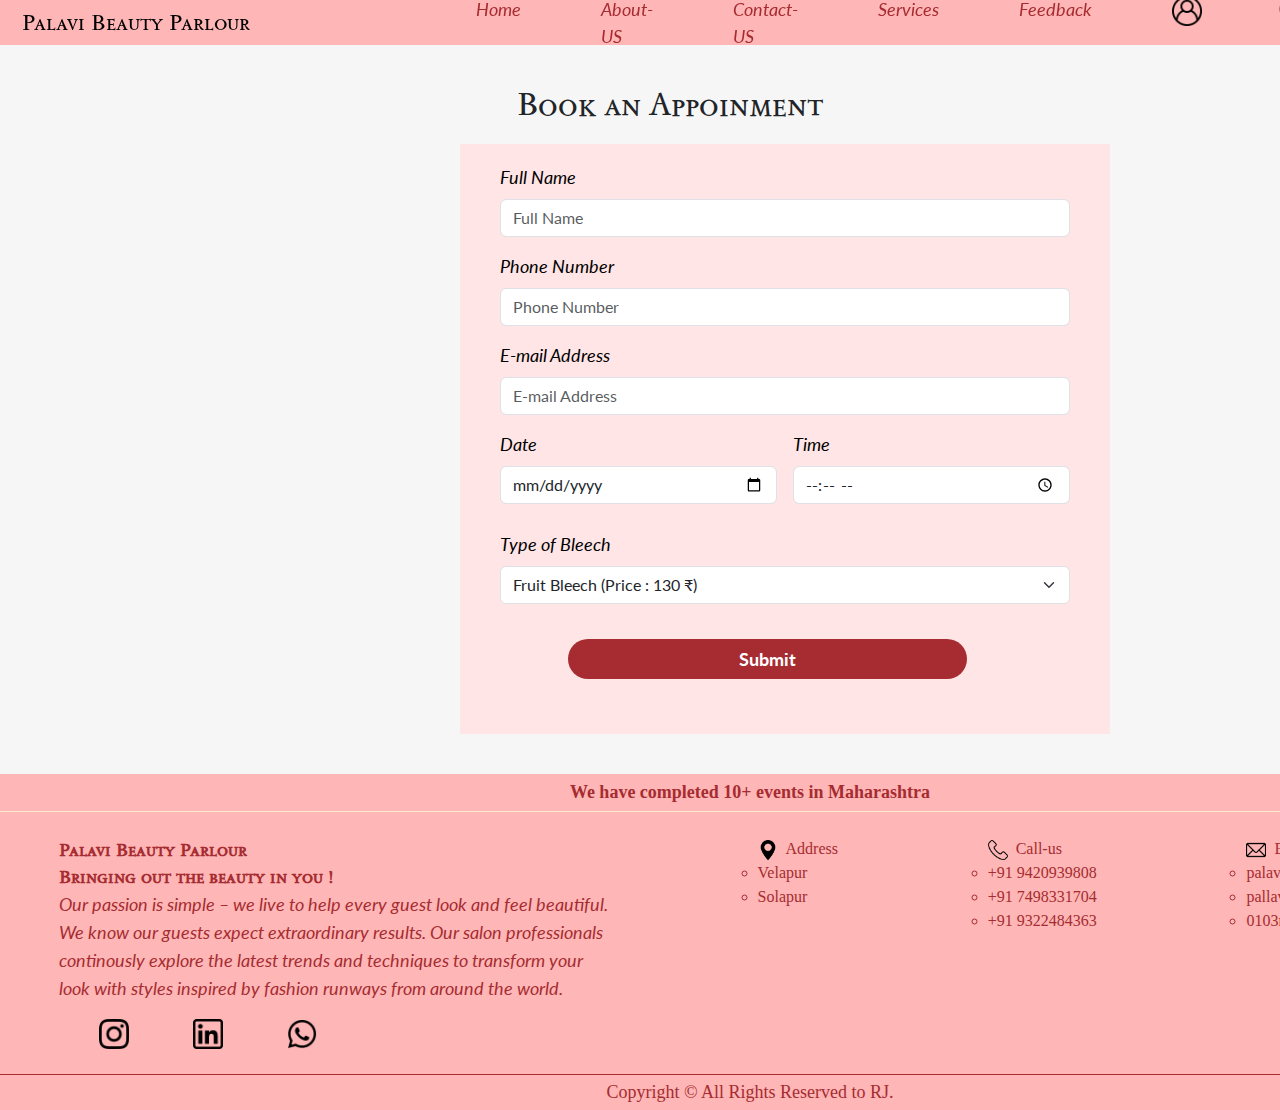
<file: pages/book_appointment.html>
<!DOCTYPE html>
<html lang="en">
<head>
    <meta charset="UTF-8">
    <meta name="viewport" content="width=device-width, initial-scale=1.0">
    <title>Appoinment-Palavi Beauty Parlour</title>
    <link href="https://cdn.jsdelivr.net/npm/bootstrap@5.3.3/dist/css/bootstrap.min.css" rel="stylesheet" integrity="sha384-QWTKZyjpPEjISv5WaRU9OFeRpok6YctnYmDr5pNlyT2bRjXh0JMhjY6hW+ALEwIH" crossorigin="anonymous">
    <script src="https://cdn.jsdelivr.net/npm/bootstrap@5.3.3/dist/js/bootstrap.bundle.min.js" integrity="sha384-YvpcrYf0tY3lHB60NNkmXc5s9fDVZLESaAA55NDzOxhy9GkcIdslK1eN7N6jIeHz" crossorigin="anonymous"></script>

    <link rel="stylesheet" href="./../css/style.css">
    <style>
        .page-heading{
            text-align: center;
            font-size: 32px;
            margin-top: 80px;
            margin-left: 60px;
        }
        .apointment-d{
            width: 650px;
            margin-left: 460px;
            background-color: #FFE5E6;
            padding: 20px 40px;
            margin-bottom: 40px;
            color: black;
        }
        #bookBtn{
            margin: 35px 68px;
            width: 70%;
            height: 40px;
            justify-content: center;
            display: block;
            color: white;
            background:#A62C31;
            font-size: 1em;
            font-weight: bold;
            outline: none;
            border: none;
            border-radius: 5px;
            transition: .2s ease-in;
            cursor: pointer;
            border-radius: 20px;
        }
    </style>
</head>
<body id="body">
    <!--Header start-->
    <nav class="navbar navbar-expand-lg fixed-top ">
        <div class="container-fluid  custom-navbar">
          <a class="navbar-brand sedan-sc-regular custom-navbar-brand " href="#"  >Palavi Beauty Parlour</a>
          <button class="navbar-toggler" type="button" data-bs-toggle="collapse" data-bs-target="#navbarNavAltMarkup" aria-controls="navbarNavAltMarkup" aria-expanded="false" aria-label="Toggle navigation">
            <span class="navbar-toggler-icon"></span>
          </button>
          <div class="collapse navbar-collapse pg-name lato-bold-italic" id="navbarNavAltMarkup">
            <div class="navbar-nav ">
              <a class="nav-link links" href="./../index.html">Home</a>
              <a class="nav-link links" href="./about_us.html">About-US</a>
              <a class="nav-link links" href="./contact_us.html">Contact-US</a>
              <a class="nav-link links" href="./services.html">Services</a>
              <a class="nav-link links" href="./feedback.html">Feedback</a>
              <a class="nav-link links" href="./login.html"><img src="./../logo/login.png" height="30px"/></a>
              <img src="./../logo/night-mode.png" class="links theme-icon" height="38px" id="dark" onclick="darkmode()">
              <img src="./../logo/sun.png" class="links theme-icon" height="34px" id="light" onclick="lightmode()">
            </div>
          </div>
        </div>
      </nav>
     <!--Header end-->
      <!--main-body start-->
      <p class="sedan-sc-regular page-heading">Book an Appoinment</p>
      <div class="apointment-d lato-bold-italic">
         <form>
             <div class="mb-3">
                 <label for="formGroupExampleInput" class="form-label">Full Name </label>
                 <input type="text" class="form-control" id="formGroupExampleInput" placeholder="Full Name" required>
             </div>
             <div class="mb-3">
                 <label for="formGroupExampleInput2" class="form-label">Phone Number</label>
                 <input type="number" class="form-control" id="formGroupExampleInput2" placeholder="Phone Number" required>
             </div>
             <div class="mb-3">
                 <label for="formGroupExampleInput3" class="form-label">E-mail Address</label>
                 <input type="email" class="form-control" id="formGroupExampleInput2" placeholder="E-mail Address" required>
             </div>
             <div class="row g-3">
                 <div class="col">
                     <label for="formGroupExampleInput4" class="form-label">Date</label>
                     <input type="date" class="form-control" required>
                 </div>
                     <div class="col">
                         <label for="formGroupExampleInput5" class="form-label">Time</label>
                         <input type="time" class="form-control" required>
                     </div>
             </div><br/>
             <div class="mb-3">
                 <label for="inputState" class="form-label">Type of Bleech</label>
                     <select id="inputState" class="form-select" required>
                       <option selected>Fruit Bleech (Price : 130 ₹)</option>
                       <option>Diamond Bleech (Price : 150 ₹)</option>
                       <option>Gold Bleech (Price : 150 ₹)</option>
                       <option>Whitening Bleech (Price : 200 ₹)</option>
                       <option>D-Tan Bleech (Price : 250 ₹)</option>
                       <option>Oxy Glow Bleech (Price : 200 ₹)</option>
                     </select>
             </div>
             <button id="bookBtn" onclick="bookbtn()">Submit</button>
         </form>
      </div>
    <!--main-body end-->
     <!--footer start-->
      <footer class="footr">
        <div class="f">
            We have completed 10+ events in Maharashtra
        </div>
        <div class="ft">
          <div>
            <p class="description sedan-sc-regular"><b>Palavi Beauty Parlour<br/>Bringing out the beauty in you !</b><br/><span class="description-f lato-bold-italic">Our passion is simple – we live to help every guest look and feel beautiful.<br/> We know our guests expect extraordinary results. Our salon professionals<br/> continously explore the latest trends and techniques to transform your<br/> look with styles inspired by fashion runways from around the world.</span></p>
            <div>
              <a href="https://www.instagram.com/palavi_beautylife91?igsh=OWh2bHpkcnNiNmpw" target="_blank" ><img src="./../logo/instagram.png" class="social-logo"/></a>
              <a href="https://www.linkedin.com/in/rutuja-jadhav-893a55293?utm_source=share&utm_campaign=share_via&utm_content=profile&utm_medium=android_app" target="_blank" ><img src="./../logo/linkedin.png" class="social-logo"/></a>
              <a href="https://web.whatsapp.com/" target="_blank" ><img src="./../logo/whatsapp.png"class="social-logo"/></a>
            </div>
          </div>
            <div class="address">
                <ul type="circle">
                <img src="./../logo/maps.png"height="20px" />&nbsp;&nbsp;Address
                    <li><a href="https://maps.app.goo.gl/ck8WCd9jwUHxjPQt7" target="_blank" class="mp">Velapur</a></li>
                    <li><a href="https://maps.app.goo.gl/uJiYLRU4PK4J26rR8" target="_blank" class="mp">Solapur</a></li>
                </ul>
            </div>
            <div class="call-us">
                <ul type="circle">
                <img src="./../logo/call.png" height="20px"/>&nbsp;&nbsp;Call-us
                    <li><a href="tel:9420939808" target="_blank" class="cnt">+91 9420939808</a></li>
                    <li><a href="tel:7498331704" target="_blank" class="cnt">+91 7498331704</a></li>
                    <li><a href="tel:9322484363" target="_blank" class="cnt">+91 9322484363</a></li>
                </ul>
            </div>
            <div class="mail">
                <ul type="circle">
                    <img src="./../logo/email.png" height="20px" />&nbsp;&nbsp;Email us
                    <li><a href="mailto:palavibeauty@gmail.com" target="_blank" class="ml">palavibeauty@gmail.com</a></li>
                    <li><a href="mailto:pallavichougule@gmail.com" target="_blank" class="ml">pallavichougule@gmail.com</a></li>
                    <li><a href="mailto:0103rutujajadhav@gmail.com" target="_blank" class="ml">0103rutujajadhav@gmail.com</a></li>
                </ul>
            </div>
        </div>
        <div class="ft2">
            Copyright &copy; All Rights Reserved to RJ.
        </div>
    </footer>
    <!--footer end-->
  <script src="./../js/script.js"></script> 
  <script src="./../js/about.js"></script> 
</body>
</html>
    
</body>
</html>
</file>
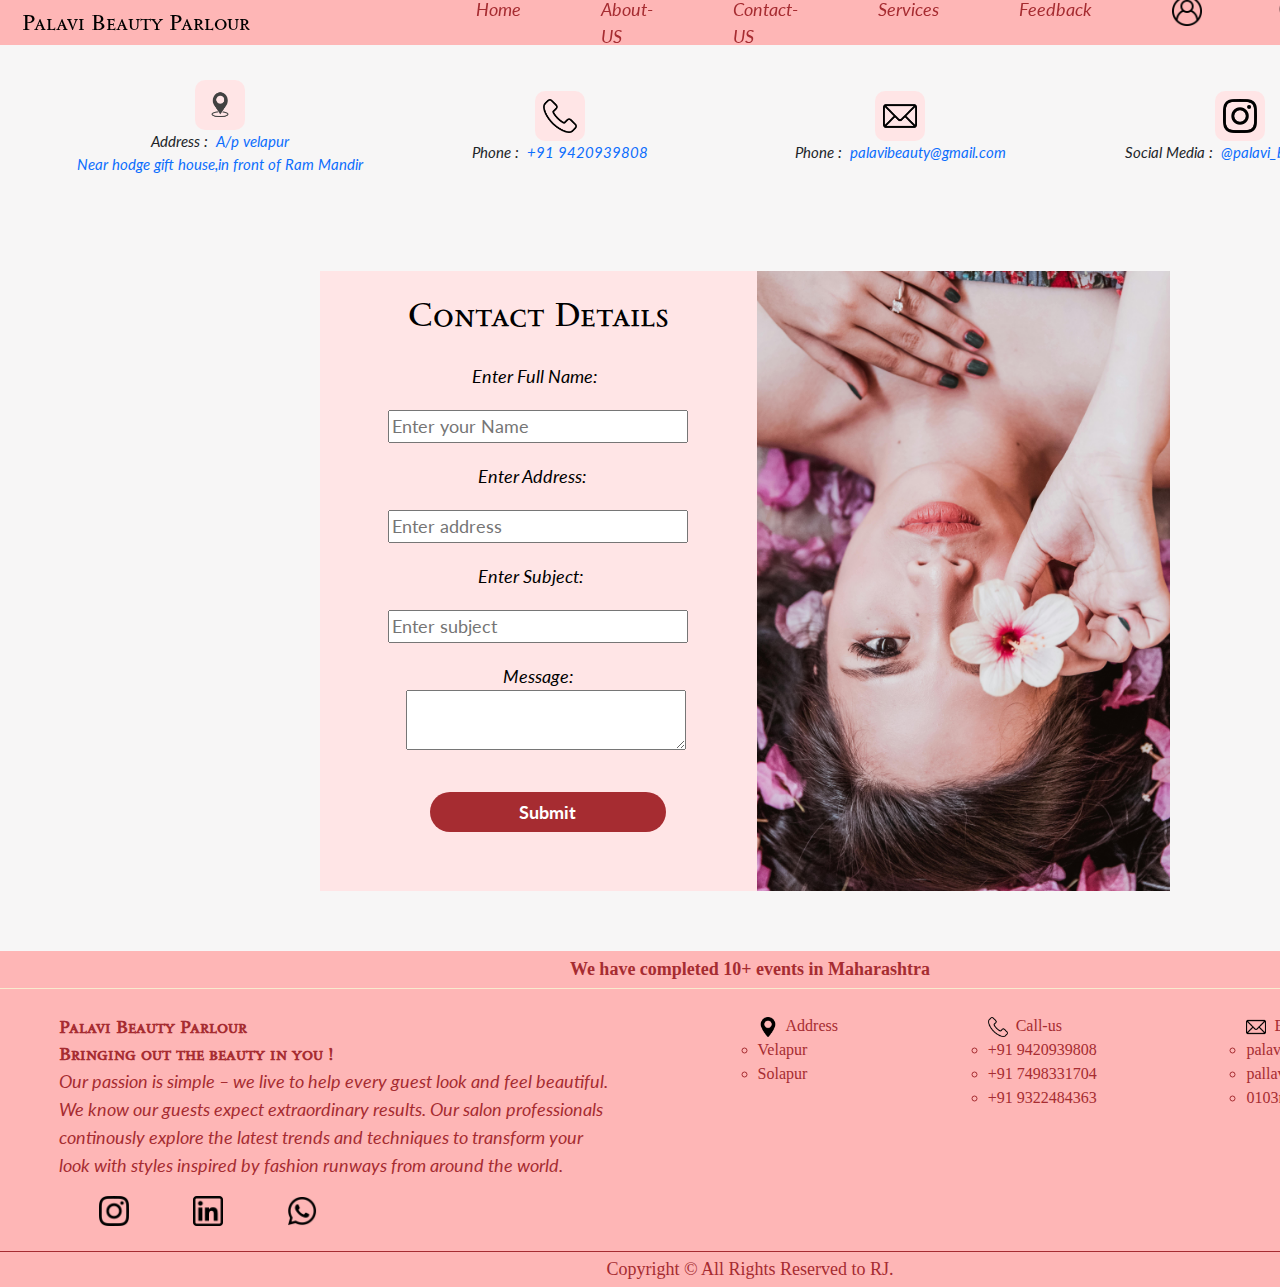
<file: pages/contact_us.html>
<!DOCTYPE html>
<html lang="en">
<head>
    <meta charset="UTF-8">
    <meta name="viewport" content="width=device-width, initial-scale=1.0">
    <title>Contact_us-Palavi Beauty Parlour</title>
    <link href="https://cdn.jsdelivr.net/npm/bootstrap@5.3.3/dist/css/bootstrap.min.css" rel="stylesheet" integrity="sha384-QWTKZyjpPEjISv5WaRU9OFeRpok6YctnYmDr5pNlyT2bRjXh0JMhjY6hW+ALEwIH" crossorigin="anonymous">
    <script src="https://cdn.jsdelivr.net/npm/bootstrap@5.3.3/dist/js/bootstrap.bundle.min.js" integrity="sha384-YvpcrYf0tY3lHB60NNkmXc5s9fDVZLESaAA55NDzOxhy9GkcIdslK1eN7N6jIeHz" crossorigin="anonymous"></script>

    <link rel="stylesheet" href="./../css/style.css">
    <link rel="stylesheet" href="./../css/contact.css">
</head>
<body id="body">
    <!--Header start-->
    <nav class="navbar navbar-expand-lg  fixed-top">
        <div class="container-fluid  custom-navbar">
          <a class="navbar-brand sedan-sc-regular custom-navbar-brand " href="#"  >Palavi Beauty Parlour</a>
          <button class="navbar-toggler" type="button" data-bs-toggle="collapse" data-bs-target="#navbarNavAltMarkup" aria-controls="navbarNavAltMarkup" aria-expanded="false" aria-label="Toggle navigation">
            <span class="navbar-toggler-icon"></span>
          </button>
          <div class="collapse navbar-collapse pg-name lato-bold-italic" id="navbarNavAltMarkup">
            <div class="navbar-nav ">
              <a class="nav-link links" href="./../index.html">Home</a>
              <a class="nav-link links" href="./about_us.html">About-US</a>
              <a class="nav-link links" href="./contact_us.html">Contact-US</a>
              <a class="nav-link links" href="./services.html">Services</a>
              <a class="nav-link links" href="./feedback.html">Feedback</a>
              <a class="nav-link links" href="./login.html"><img src="./../logo/login.png" height="30px"/></a>
              <img src="./../logo/night-mode.png" class="links theme-icon" height="38px" id="dark" onclick="darkmode()">
              <img src="./../logo/sun.png" class="links theme-icon" height="34px" id="light" onclick="lightmode()">
            </div>
          </div>
        </div>
      </nav>
     <!--Header end-->
    <!--main-body start-->
    <div class="main-d">
        <div class="submain-d1 lato-bold-italic">
            <div class="d">
                <img src="./../logo/road.png" class="contact-logo"/>
                <p class="info">Address :<a href="https://maps.app.goo.gl/SRiQzXJ9ahfSkJjL6" target="_blank" class="datail ">&nbsp;&nbsp;A/p velapur<br/> Near hodge gift house,in front of Ram Mandir</a> </p>
            </div>
            <div class="d">
                <img src="./../logo/call.png" class="contact-logo"/>
                <p class="info">Phone :<a href="tel:9420939808" target="_blank" class="datail">&nbsp;&nbsp;+91 9420939808</a></p>
            </div>
            <div class="d">
                <img src="./../logo/email.png" class="contact-logo"/>
                <p class="info">Phone :<a href="mailto:palavibeauty@gmail.com" target="_blank" class="datail">&nbsp;&nbsp;palavibeauty@gmail.com</a></p>
            </div>
            <div class="d">
                <img src="./../logo/instagram.png" class="contact-logo"/>
                <p class="info">Social Media :<a href="https://www.instagram.com/palavi_beautylife91?igsh=OWh2bHpkcnNiNmpw" target="_blank" class="datail">&nbsp;&nbsp;@palavi_beautylife91</a></p>
            </div>
        </div>
        <div class="submain-d2">
            <div class="d2">
                <h2 class="sedan-sc-regular pg-heading">Contact Details</h2>
                <form class="lato-bold-italic">
                    <label for="name" class="Head1">Enter Full Name:</label>&nbsp;&nbsp; 
                    <input class="input" type="text" id="name" placeholder="Enter your Name" required/><br/>      

                    <label for="address" class="Head1">Enter Address:</label>&nbsp;&nbsp;&nbsp;
                    <input class="input" type="email" id="address" placeholder="Enter address" required/><br/> 

                    <label for="subject" class="Head1">Enter Subject:</label> &nbsp;&nbsp;&nbsp;
                    <input class="input" type="text" id="subject" placeholder="Enter subject" required/> 

                    <label for="message" class="Head2">Message:</label><br/>
                    <textarea class="ta" rows="2" cols="15" required></textarea><br/>

                    <button id="enquireBtn" onclick="enquiry()">Submit</button>
            </div>
            <div>
                <img src="./../img/girl-with-flower.jpg" class="image"/>
            </div>
        </div>
    </div>
    <!--main-body end-->
    <!--footer start-->
      <footer class="footr">
        <div class="f">
            We have completed 10+ events in Maharashtra
        </div>
        <div class="ft">
           <div>
                <p class="description sedan-sc-regular"><b>Palavi Beauty Parlour<br/>Bringing out the beauty in you !</b><br/><span class="description-f lato-bold-italic">Our passion is simple – we live to help every guest look and feel beautiful.<br/> We know our guests expect extraordinary results. Our salon professionals<br/> continously explore the latest trends and techniques to transform your<br/> look with styles inspired by fashion runways from around the world.</span></p>
                <div>
                  <a href="https://www.instagram.com/palavi_beautylife91?igsh=OWh2bHpkcnNiNmpw" target="_blank" ><img src="./../logo/instagram.png" class="social-logo"/></a>
                  <a href="https://www.linkedin.com/in/rutuja-jadhav-893a55293?utm_source=share&utm_campaign=share_via&utm_content=profile&utm_medium=android_app" target="_blank" ><img src="./../logo/linkedin.png" class="social-logo"/></a>
                  <a href="https://web.whatsapp.com/" target="_blank" ><img src="./../logo/whatsapp.png"class="social-logo"/></a>
                </div>
              </div>
            <div class="address">
                <ul type="circle">
                <img src="./../logo/maps.png"height="20px" />&nbsp;&nbsp;Address
                    <li><a href="https://maps.app.goo.gl/ck8WCd9jwUHxjPQt7" target="_blank" class="mp">Velapur</a></li>
                    <li><a href="https://maps.app.goo.gl/uJiYLRU4PK4J26rR8" target="_blank" class="mp">Solapur</a></li>
                </ul>
            </div>
            <div class="call-us">
                <ul type="circle">
                <img src="./../logo/call.png" height="20px"/>&nbsp;&nbsp;Call-us
                    <li><a href="tel:9420939808" target="_blank" class="cnt">+91 9420939808</a></li>
                    <li><a href="tel:7498331704" target="_blank" class="cnt">+91 7498331704</a></li>
                    <li><a href="tel:9322484363" target="_blank" class="cnt">+91 9322484363</a></li>
                </ul>
            </div>
            <div class="mail">
                <ul type="circle">
                    <img src="./../logo/email.png" height="20px" />&nbsp;&nbsp;Email us
                    <li><a href="mailto:palavibeauty@gmail.com" target="_blank" class="ml">palavibeauty@gmail.com</a></li>
                    <li><a href="mailto:pallavichougule@gmail.com" target="_blank" class="ml">pallavichougule@gmail.com</a></li>
                    <li><a href="mailto:0103rutujajadhav@gmail.com" target="_blank" class="ml">0103rutujajadhav@gmail.com</a></li>
                </ul>
            </div>
        </div>
        <div class="ft2">
            Copyright &copy; All Rights Reserved to RJ.
        </div>
    </footer>
    <!--footer end-->
  <script src="./../js/script.js"></script> 
  <script src="./../js/contact.js"></script> 
</body>
</html>
</file>
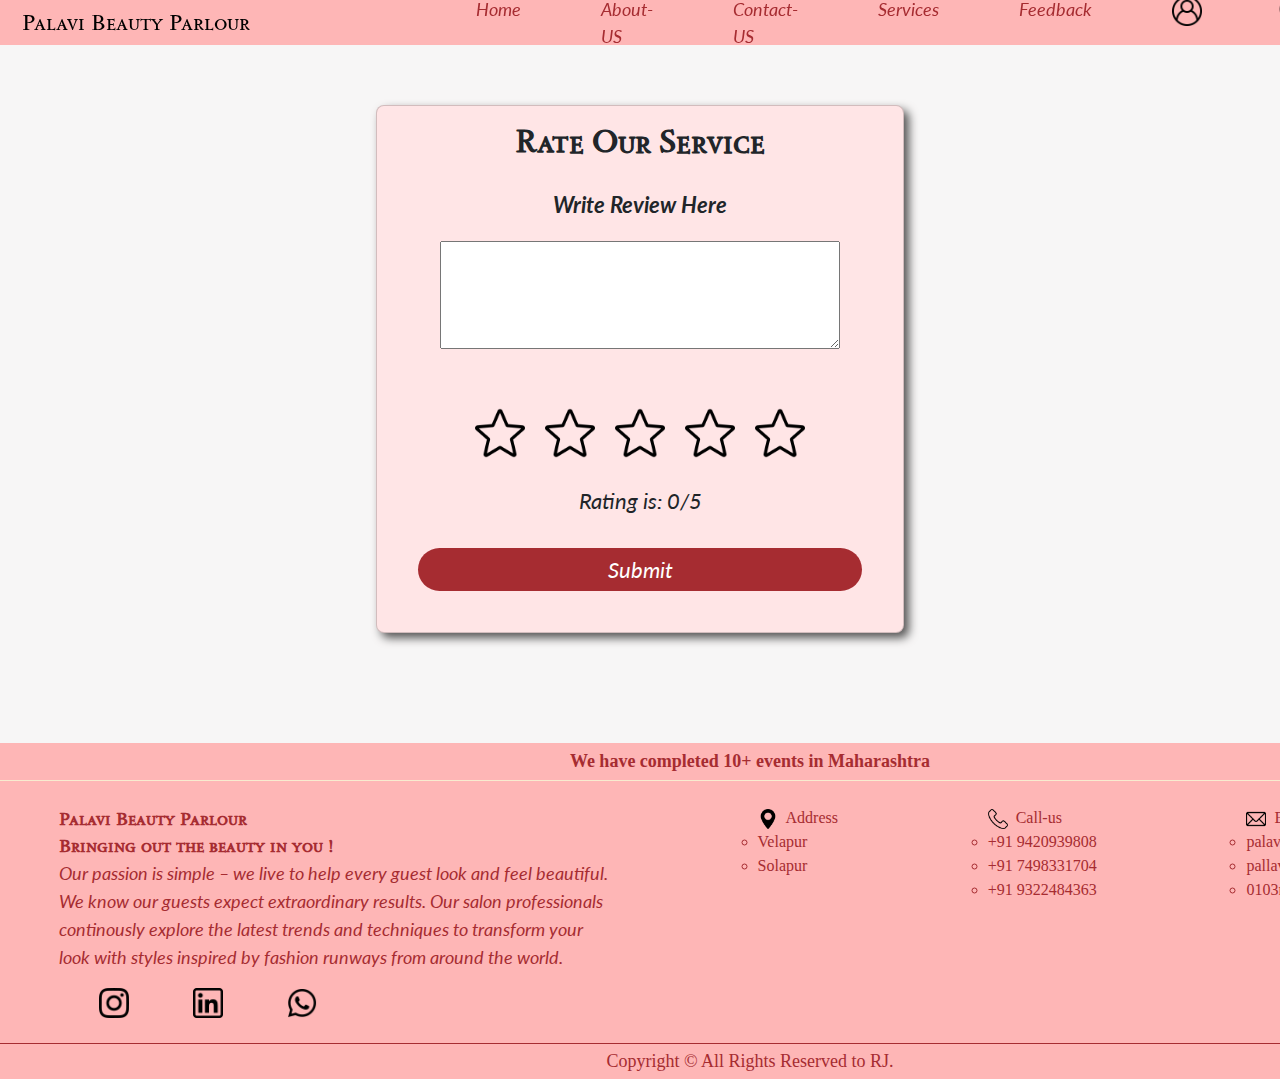
<file: pages/feedback.html>
<!DOCTYPE html>
<html lang="en">
<head>
    <meta charset="UTF-8">
    <meta name="viewport" content="width=device-width, initial-scale=1.0">
    <title>Review-Palavi Beauty Parlour</title>
    <link href="https://cdn.jsdelivr.net/npm/bootstrap@5.3.3/dist/css/bootstrap.min.css" rel="stylesheet" integrity="sha384-QWTKZyjpPEjISv5WaRU9OFeRpok6YctnYmDr5pNlyT2bRjXh0JMhjY6hW+ALEwIH" crossorigin="anonymous">
    <script src="https://cdn.jsdelivr.net/npm/bootstrap@5.3.3/dist/js/bootstrap.bundle.min.js" integrity="sha384-YvpcrYf0tY3lHB60NNkmXc5s9fDVZLESaAA55NDzOxhy9GkcIdslK1eN7N6jIeHz" crossorigin="anonymous"></script>

    <link rel="stylesheet" href="./../css/style.css">
    <link rel="stylesheet" href="./../css/feedback.css">
</head>
<body id="body">
   <!--header start-->
    <nav class="navbar navbar-expand-lg fixed-top ">
        <div class="container-fluid  custom-navbar">
          <a class="navbar-brand sedan-sc-regular custom-navbar-brand " href="#"  >Palavi Beauty Parlour</a>
          <button class="navbar-toggler" type="button" data-bs-toggle="collapse" data-bs-target="#navbarNavAltMarkup" aria-controls="navbarNavAltMarkup" aria-expanded="false" aria-label="Toggle navigation">
            <span class="navbar-toggler-icon"></span>
          </button>
          <div class="collapse navbar-collapse pg-name lato-bold-italic" id="navbarNavAltMarkup">
            <div class="navbar-nav ">
              <a class="nav-link links" href="./../index.html">Home</a>
              <a class="nav-link links" href="./about_us.html">About-US</a>
              <a class="nav-link links" href="./contact_us.html">Contact-US</a>
              <a class="nav-link links" href="./services.html">Services</a>
              <a class="nav-link links" href="./feedback.html">Feedback</a>
              <a class="nav-link links" href="./login.html"><img src="./../logo/login.png" height="30px"/></a>
              <img src="./../logo/night-mode.png" class="links theme-icon" height="38px" id="dark" onclick="darkmode()">
              <img src="./../logo/sun.png" class="links theme-icon" height="34px" id="light" onclick="lightmode()">
            </div>
          </div>
        </div>
      </nav>
 <!--header end-->
  <!--main-body start-->
      <div class="reviewbody">  
        <div class="card">
            <h1 class="sedan-sc-regular">Rate Our Service</h1>
            
            <div class="review_card lato-bold-italic">
                <span class="review">Write Review Here</span>
                <textarea class="ta" rows="2" cols="15" required></textarea>
            </div> 
    
            <br />
    
        <div class="container">
            <img class="star" id="s1" src="./../logo/star1.png" alt="star_img" onclick="star(1)">
            <img class="star" id="s2" src="./../logo/star1.png" alt="star_img" onclick="star(2)">
            <img class="star" id="s3" src="./../logo/star1.png" alt="star_img" onclick="star(3)">
            <img class="star" id="s4" src="./../logo/star1.png" alt="star_img" onclick="star(4)">
            <img class="star" id="s5" src="./../logo/star1.png" alt="star_img" onclick="star(5)">
        </div>
    
            <h3 id="rating" class=" lato-bold-italic rating">
                Rating is: 0/5
            </h3>
    
            <button class="sbtn lato-bold-italic" id="submit_btn" onclick="submit()">Submit</button>
        </div>
  </div>
 <!--main-body end-->
  <!--footer start-->
    <footer class="footr">
        <div class="f">
            We have completed 10+ events in Maharashtra
        </div>
        <div class="ft">
            <div>
                <p class="description sedan-sc-regular"><b>Palavi Beauty Parlour<br/>Bringing out the beauty in you !</b><br/><span class="description-f lato-bold-italic">Our passion is simple – we live to help every guest look and feel beautiful.<br/> We know our guests expect extraordinary results. Our salon professionals<br/> continously explore the latest trends and techniques to transform your<br/> look with styles inspired by fashion runways from around the world.</span></p>
                <div>
                  <a href="https://www.instagram.com/palavi_beautylife91?igsh=OWh2bHpkcnNiNmpw" target="_blank" ><img src="./../logo/instagram.png" class="social-logo"/></a>
                  <a href="https://www.linkedin.com/in/rutuja-jadhav-893a55293?utm_source=share&utm_campaign=share_via&utm_content=profile&utm_medium=android_app" target="_blank" ><img src="./../logo/linkedin.png" class="social-logo"/></a>
                  <a href="https://web.whatsapp.com/" target="_blank" ><img src="./../logo/whatsapp.png"class="social-logo"/></a>
                </div>
              </div>
              <div class="address">
                <ul type="circle">
                <img src="./../logo/maps.png"height="20px" />&nbsp;&nbsp;Address
                    <li><a href="https://maps.app.goo.gl/ck8WCd9jwUHxjPQt7" target="_blank" class="mp">Velapur</a></li>
                    <li><a href="https://maps.app.goo.gl/uJiYLRU4PK4J26rR8" target="_blank" class="mp">Solapur</a></li>
                </ul>
            </div>
            <div class="call-us">
                <ul type="circle">
                <img src="./../logo/call.png" height="20px"/>&nbsp;&nbsp;Call-us
                    <li><a href="tel:9420939808" target="_blank" class="cnt">+91 9420939808</a></li>
                    <li><a href="tel:7498331704" target="_blank" class="cnt">+91 7498331704</a></li>
                    <li><a href="tel:9322484363" target="_blank" class="cnt">+91 9322484363</a></li>
                </ul>
            </div>
            <div class="mail">
                <ul type="circle">
                    <img src="./../logo/email.png" height="20px" />&nbsp;&nbsp;Email us
                    <li><a href="mailto:palavibeauty@gmail.com" target="_blank" class="ml">palavibeauty@gmail.com</a></li>
                    <li><a href="mailto:pallavichougule@gmail.com" target="_blank" class="ml">pallavichougule@gmail.com</a></li>
                    <li><a href="mailto:0103rutujajadhav@gmail.com" target="_blank" class="ml">0103rutujajadhav@gmail.com</a></li>
                </ul>
            </div>
        </div>
        <div class="ft2">
            Copyright &copy; All Rights Reserved to RJ.
        </div>
    </footer>
 <!--footer end-->
  <script src="./../js/script.js"></script> 
  <script src="./../js/feedback.js"></script> 
</body>
</html>
</file>
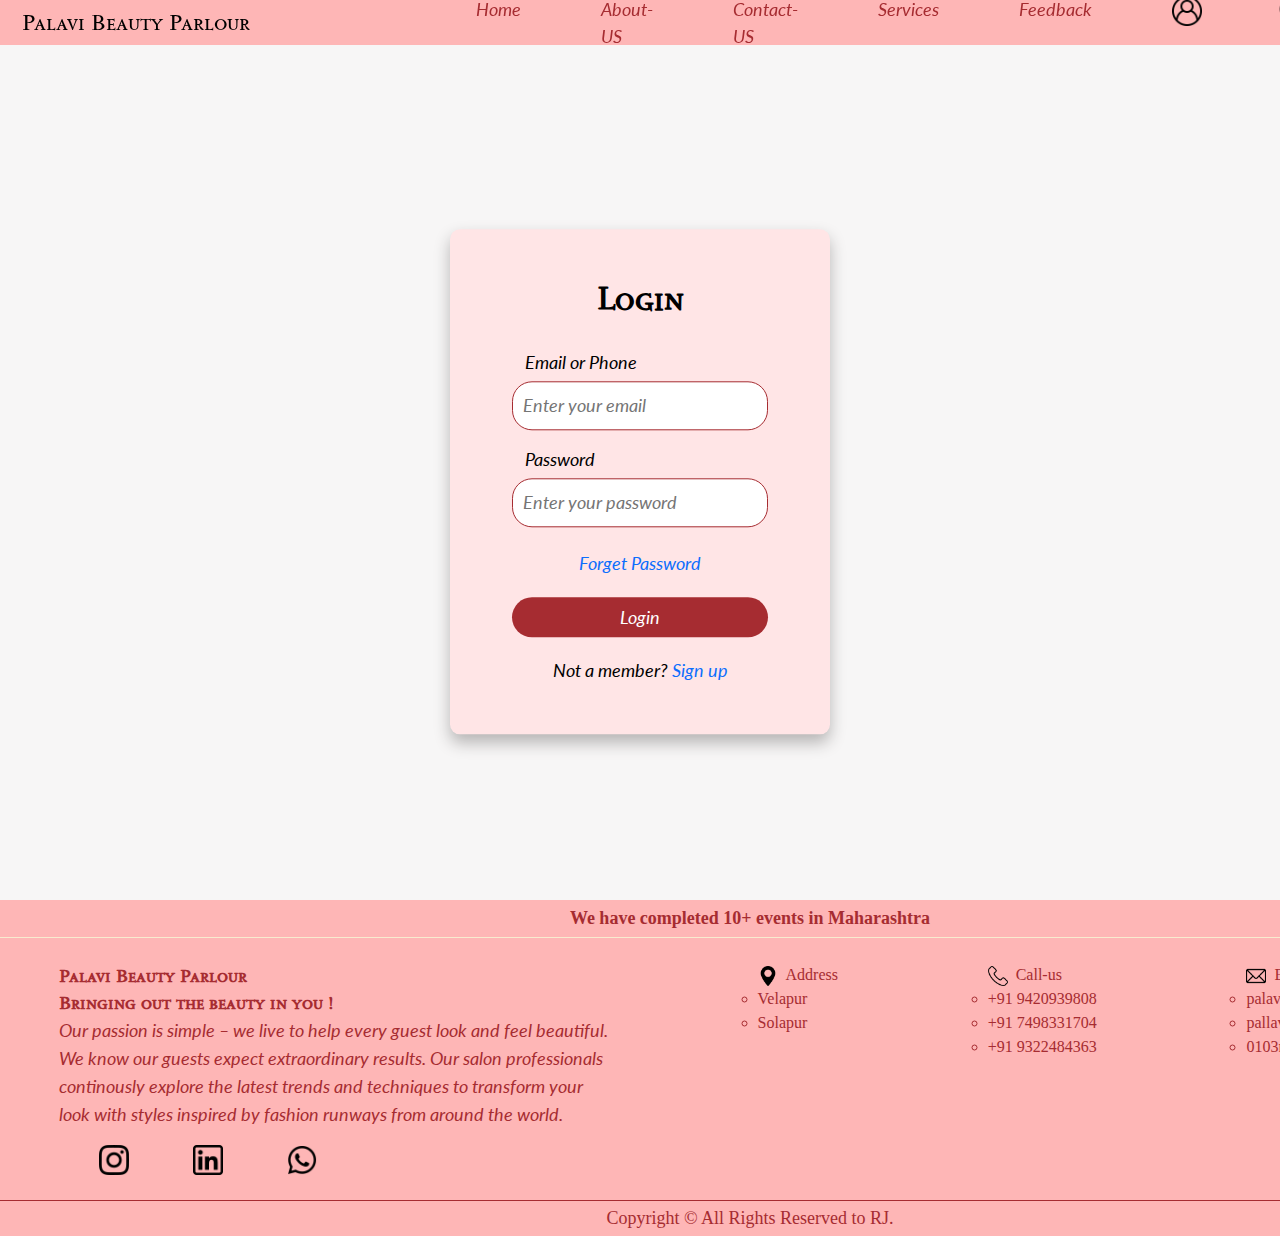
<file: pages/login.html>
<!DOCTYPE html>
<html lang="en">
<head>
    <meta charset="UTF-8">
    <meta name="viewport" content="width=device-width, initial-scale=1.0">
    <title>Login-Palavi Beauty Parlour</title>
    <link href="https://cdn.jsdelivr.net/npm/bootstrap@5.3.3/dist/css/bootstrap.min.css" rel="stylesheet" integrity="sha384-QWTKZyjpPEjISv5WaRU9OFeRpok6YctnYmDr5pNlyT2bRjXh0JMhjY6hW+ALEwIH" crossorigin="anonymous">
    <script src="https://cdn.jsdelivr.net/npm/bootstrap@5.3.3/dist/js/bootstrap.bundle.min.js" integrity="sha384-YvpcrYf0tY3lHB60NNkmXc5s9fDVZLESaAA55NDzOxhy9GkcIdslK1eN7N6jIeHz" crossorigin="anonymous"></script>

    <link rel="stylesheet" href="./../css/style.css">
    <link rel="stylesheet" href="./../css/login.css">
</head>
<body id="body">
 <!--header start-->
  <nav class="navbar navbar-expand-lg fixed-top ">
        <div class="container-fluid  custom-navbar">
          <a class="navbar-brand sedan-sc-regular custom-navbar-brand " href="#"  >Palavi Beauty Parlour</a>
          <button class="navbar-toggler" type="button" data-bs-toggle="collapse" data-bs-target="#navbarNavAltMarkup" aria-controls="navbarNavAltMarkup" aria-expanded="false" aria-label="Toggle navigation">
            <span class="navbar-toggler-icon"></span>
          </button>
          <div class="collapse navbar-collapse pg-name lato-bold-italic" id="navbarNavAltMarkup">
            <div class="navbar-nav ">
              <a class="nav-link links" href="./../index.html">Home</a>
              <a class="nav-link links" href="./about_us.html">About-US</a>
              <a class="nav-link links" href="./contact_us.html">Contact-US</a>
              <a class="nav-link links" href="./services.html">Services</a>
              <a class="nav-link links" href="./feedback.html">Feedback</a>
              <a class="nav-link links" href="./login.html"><img src="./../logo/login.png" height="30px"/></a>
              <img src="./../logo/night-mode.png" class="links theme-icon" height="38px" id="dark" onclick="darkmode()">
              <img src="./../logo/sun.png" class="links theme-icon" height="34px" id="light" onclick="lightmode()">
            </div>
          </div>
        </div>
      </nav>
<!--header end-->
<!--main-body start-->     
      <div class="formbody">
        <section class="formcontainer">
            <h1 class="sedan-sc-regular"> Login</h1>
            <div class="login">
            <form class="form lato-bold-italic">
                <label for="userId"><span> Email or Phone </span></label>
                <input type="text" name="username" id="userId" class="lato-bold-italic" placeholder="Enter your email" required>
                <label for="password"><span> Password </span></label>
                <input type="password" name="username" id="password" class="lato-bold-italic" placeholder="Enter your password" required>
                <br>
                <div class="for lato-bold-italic"><a class="for" href="#">Forget Password</a></div>
                <button id="loginBtn" onclick="login()" class="lato-bold-italic">Login</button>
             </form>
            </div>
            <div class="link lato-bold-italic">Not a member? <a class="for" href="./register.html">Sign up</a> 
            </div>
        </section>
      </div>
<!--main-body end-->
 <!--footer start-->
    <footer class="footr">
        <div class="f">
            We have completed 10+ events in Maharashtra
        </div>
        <div class="ft">
            <div>
                <p class="description sedan-sc-regular"><b>Palavi Beauty Parlour<br/>Bringing out the beauty in you !</b><br/><span class="description-f lato-bold-italic">Our passion is simple – we live to help every guest look and feel beautiful.<br/> We know our guests expect extraordinary results. Our salon professionals<br/> continously explore the latest trends and techniques to transform your<br/> look with styles inspired by fashion runways from around the world.</span></p>
                <div>
                  <a href="https://www.instagram.com/palavi_beautylife91?igsh=OWh2bHpkcnNiNmpw" target="_blank" ><img src="./../logo/instagram.png" class="social-logo"/></a>
                  <a href="https://www.linkedin.com/in/rutuja-jadhav-893a55293?utm_source=share&utm_campaign=share_via&utm_content=profile&utm_medium=android_app" target="_blank" ><img src="./../logo/linkedin.png" class="social-logo"/></a>
                  <a href="https://web.whatsapp.com/" target="_blank" ><img src="./../logo/whatsapp.png"class="social-logo"/></a>
                </div>
              </div>
            <div class="address">
                <ul type="circle">
                <img src="./../logo/maps.png"height="20px" />&nbsp;&nbsp;Address
                    <li><a href="https://maps.app.goo.gl/ck8WCd9jwUHxjPQt7" target="_blank" class="mp">Velapur</a></li>
                    <li><a href="https://maps.app.goo.gl/uJiYLRU4PK4J26rR8" target="_blank" class="mp">Solapur</a></li>
                </ul>
            </div>
            <div class="call-us">
                <ul type="circle">
                <img src="./../logo/call.png" height="20px"/>&nbsp;&nbsp;Call-us
                    <li><a href="tel:9420939808" target="_blank" class="cnt">+91 9420939808</a></li>
                    <li><a href="tel:7498331704" target="_blank" class="cnt">+91 7498331704</a></li>
                    <li><a href="tel:9322484363" target="_blank" class="cnt">+91 9322484363</a></li>
                </ul>
            </div>
            <div class="mail">
                <ul type="circle">
                    <img src="./../logo/email.png" height="20px" />&nbsp;&nbsp;Email us
                    <li><a href="mailto:palavibeauty@gmail.com" target="_blank" class="ml">palavibeauty@gmail.com</a></li>
                    <li><a href="mailto:pallavichougule@gmail.com" target="_blank" class="ml">pallavichougule@gmail.com</a></li>
                    <li><a href="mailto:0103rutujajadhav@gmail.com" target="_blank" class="ml">0103rutujajadhav@gmail.com</a></li>
                </ul>
            </div>
        </div>
        <div class="ft2">
            Copyright &copy; All Rights Reserved to RJ.
        </div>
    </footer>
 <!--footer end-->
</body>
<script src="./../js/script.js"></script> 
<script src="./../js/login.js"></script> 
</html>
</file>
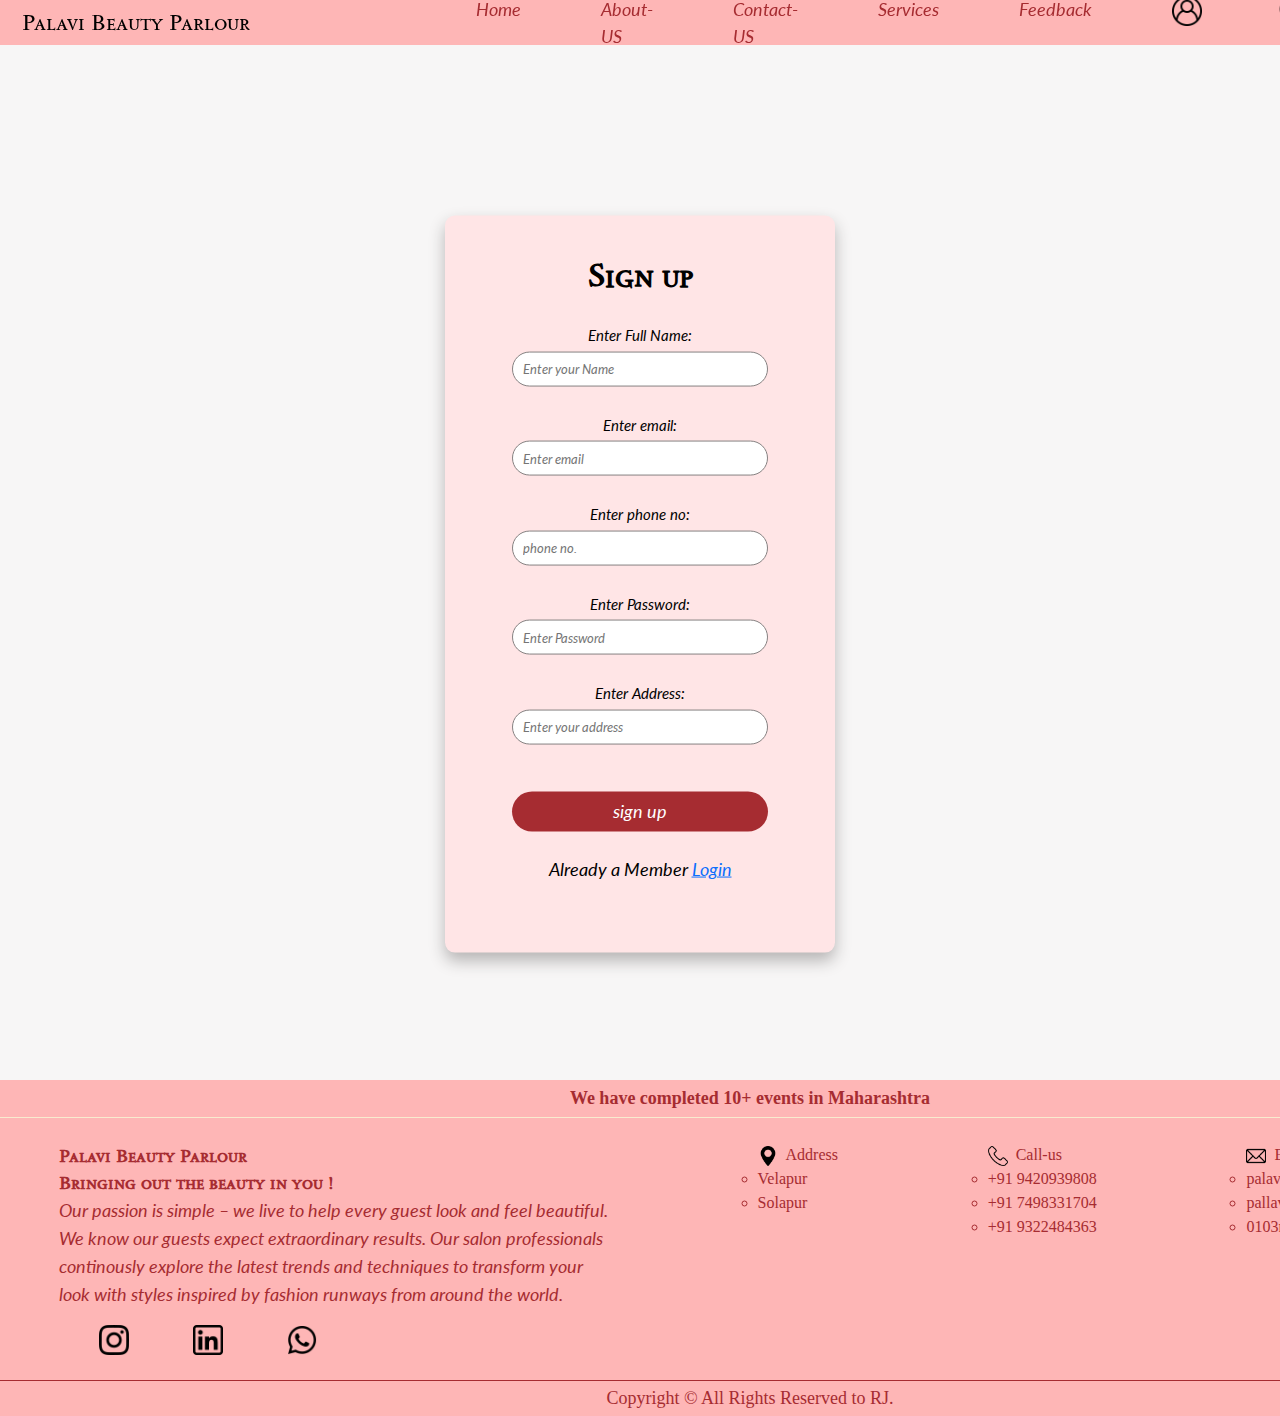
<file: pages/register.html>
<!DOCTYPE html>
<html lang="en">
<head>
    <meta charset="UTF-8">
    <meta name="viewport" content="width=device-width, initial-scale=1.0">
    <title>Register-Palavi Beauty Parlour</title>
    <link href="https://cdn.jsdelivr.net/npm/bootstrap@5.3.3/dist/css/bootstrap.min.css" rel="stylesheet" integrity="sha384-QWTKZyjpPEjISv5WaRU9OFeRpok6YctnYmDr5pNlyT2bRjXh0JMhjY6hW+ALEwIH" crossorigin="anonymous">
    <script src="https://cdn.jsdelivr.net/npm/bootstrap@5.3.3/dist/js/bootstrap.bundle.min.js" integrity="sha384-YvpcrYf0tY3lHB60NNkmXc5s9fDVZLESaAA55NDzOxhy9GkcIdslK1eN7N6jIeHz" crossorigin="anonymous"></script>

    <link rel="stylesheet" href="./../css/style.css">
    <link rel="stylesheet" href="./../css/register.css">
</head>
<body id="body">
 <!--header start-->
    <nav class="navbar navbar-expand-lg fixed-top ">
        <div class="container-fluid  custom-navbar">
          <a class="navbar-brand sedan-sc-regular custom-navbar-brand " href="#"  >Palavi Beauty Parlour</a>
          <button class="navbar-toggler" type="button" data-bs-toggle="collapse" data-bs-target="#navbarNavAltMarkup" aria-controls="navbarNavAltMarkup" aria-expanded="false" aria-label="Toggle navigation">
            <span class="navbar-toggler-icon"></span>
          </button>
          <div class="collapse navbar-collapse pg-name lato-bold-italic" id="navbarNavAltMarkup">
            <div class="navbar-nav ">
              <a class="nav-link links" href="./../index.html">Home</a>
              <a class="nav-link links" href="./about_us.html">About-US</a>
              <a class="nav-link links" href="./contact_us.html">Contact-US</a>
              <a class="nav-link links" href="./services.html">Services</a>
              <a class="nav-link links" href="./feedback.html">Feedback</a>
              <a class="nav-link links" href="./login.html"><img src="./../logo/login.png" height="30px"/></a>
              <img src="./../logo/night-mode.png" class="links theme-icon" height="38px" id="dark" onclick="darkmode()">
              <img src="./../logo/sun.png" class="links theme-icon" height="34px" id="light" onclick="lightmode()">
            </div>
          </div>
        </div>
      </nav>
<!--header end-->
 <!--main-body start-->
    <div class="formbody">
        <section class="formcontainer">
            <h1 class="sedan-sc-regular">Sign up</h1>
            <div class="login">
            <form class="form lato-bold-italic">
                <label for="name" class="Head1">Enter Full Name:</label>
                <input class="input lato-bold-italic" type="text" id="name"  placeholder="Enter your Name" required/><br/>                
    
                <label for="email" class="Head1">Enter email:</label>
                <input class="input lato-bold-italic" type="email" id="email"  placeholder="Enter email" required/><br/>              
                
    
                <label for="no" class="Head1">Enter phone no:</label>
                <input class="input lato-bold-italic" type="text" id="no" placeholder="phone no." required/><br/>               
    
                <label for="password" class="Head1">Enter Password:</label>
                <input class="input lato-bold-italic" type="password" id="name"  placeholder="Enter Password" required/><br/>
             
                <label for="name" class="Head1">Enter Address:</label>
                <input class="input lato-bold-italic" type="text" id="name"  placeholder="Enter your address" required/><br/>
                
                <button id="registerBtn" class="lato-bold-italic" onclick="register()">sign up</button>
             </form><br/>
            </div>
            <div class="link lato-bold-italic">Already a Member <a class="for" href="./login.html">Login</a> 
            </div>
        </section>
    </div>
<!--main-body end-->
 <!--footer start-->
 <footer class="footr">
        <div class="f">
            We have completed 10+ events in Maharashtra
        </div>
        <div class="ft">
            <div>
                <p class="description sedan-sc-regular"><b>Palavi Beauty Parlour<br/>Bringing out the beauty in you !</b><br/><span class="description-f lato-bold-italic">Our passion is simple – we live to help every guest look and feel beautiful.<br/> We know our guests expect extraordinary results. Our salon professionals<br/> continously explore the latest trends and techniques to transform your<br/> look with styles inspired by fashion runways from around the world.</span></p>
                <div>
                  <a href="https://www.instagram.com/palavi_beautylife91?igsh=OWh2bHpkcnNiNmpw" target="_blank" ><img src="./../logo/instagram.png" class="social-logo"/></a>
                  <a href="https://www.linkedin.com/in/rutuja-jadhav-893a55293?utm_source=share&utm_campaign=share_via&utm_content=profile&utm_medium=android_app" target="_blank" ><img src="./../logo/linkedin.png" class="social-logo"/></a>
                  <a href="https://web.whatsapp.com/" target="_blank" ><img src="./../logo/whatsapp.png"class="social-logo"/></a>
                </div>
              </div>
            <div class="address">
                <ul type="circle">
                <img src="./../logo/maps.png"height="20px" />&nbsp;&nbsp;Address
                    <li><a href="https://maps.app.goo.gl/ck8WCd9jwUHxjPQt7" target="_blank" class="mp">Velapur</a></li>
                    <li><a href="https://maps.app.goo.gl/uJiYLRU4PK4J26rR8" target="_blank" class="mp">Solapur</a></li>
                </ul>
            </div>
            <div class="call-us">
                <ul type="circle">
                <img src="./../logo/call.png" height="20px"/>&nbsp;&nbsp;Call-us
                    <li><a href="tel:9420939808" target="_blank" class="cnt">+91 9420939808</a></li>
                    <li><a href="tel:7498331704" target="_blank" class="cnt">+91 7498331704</a></li>
                    <li><a href="tel:9322484363" target="_blank" class="cnt">+91 9322484363</a></li>
                </ul>
            </div>
            <div class="mail">
                <ul type="circle">
                    <img src="./../logo/email.png" height="20px" />&nbsp;&nbsp;Email us
                    <li><a href="mailto:palavibeauty@gmail.com" target="_blank" class="ml">palavibeauty@gmail.com</a></li>
                    <li><a href="mailto:pallavichougule@gmail.com" target="_blank" class="ml">pallavichougule@gmail.com</a></li>
                    <li><a href="mailto:0103rutujajadhav@gmail.com" target="_blank" class="ml">0103rutujajadhav@gmail.com</a></li>
                </ul>
            </div>
        </div>
        <div class="ft2">
            Copyright &copy; All Rights Reserved to RJ.
        </div>
    </footer>
 <!--footer end-->
  <script src="./../js/script.js"></script> 
  <script src="./../js/register.js"></script> 
</body>
</html>
</file>
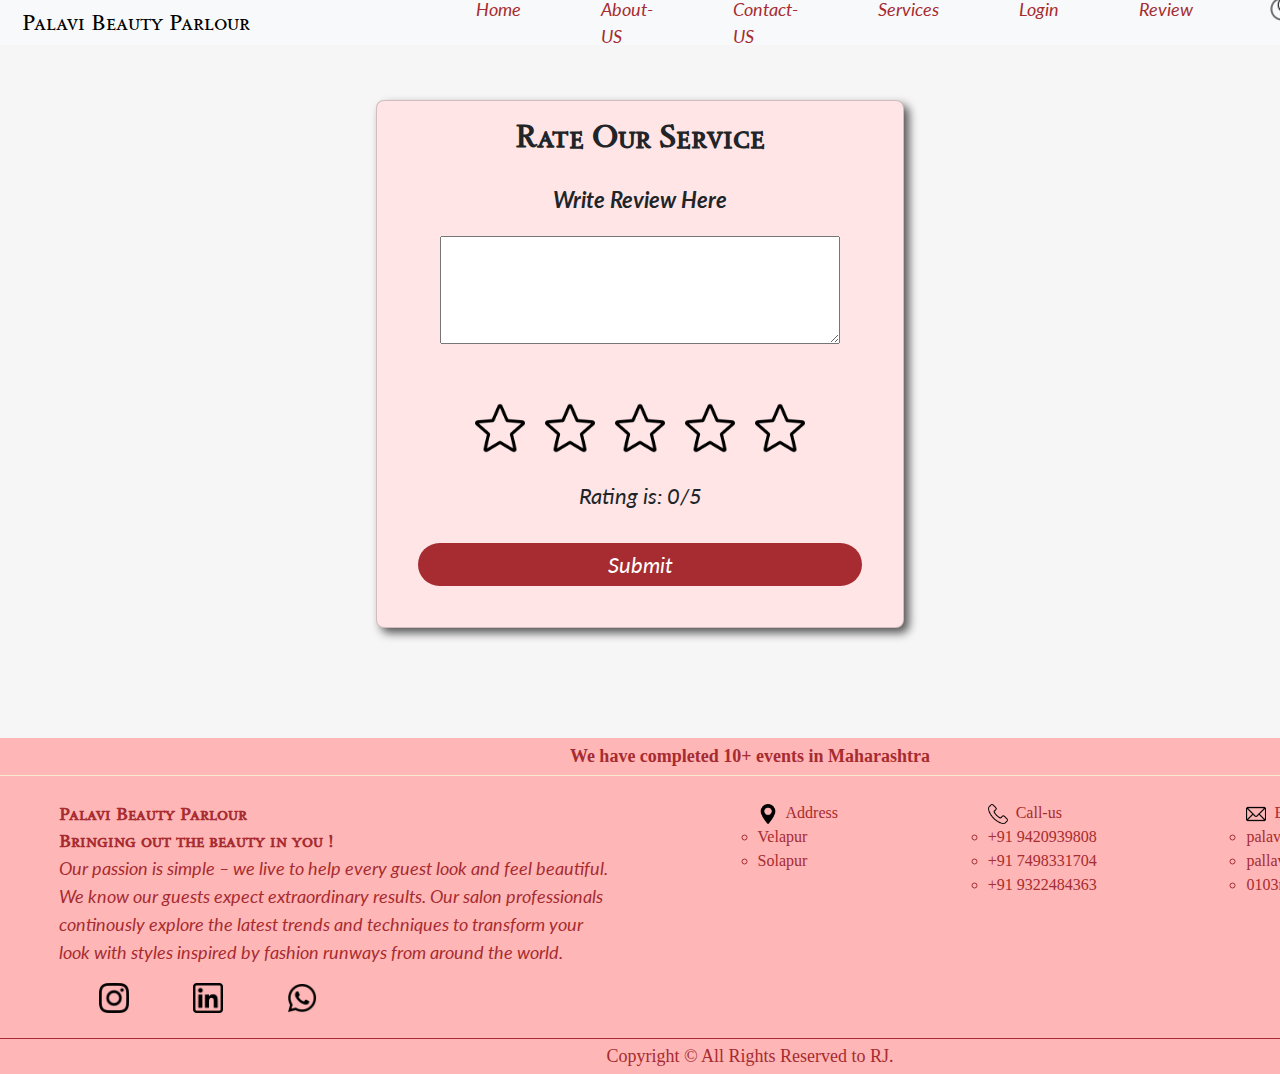
<file: pages/review.html>
<!DOCTYPE html>
<html lang="en">
<head>
    <meta charset="UTF-8">
    <meta name="viewport" content="width=device-width, initial-scale=1.0">
    <title>Palavi Beauty Parlour- review</title>
    <link href="https://cdn.jsdelivr.net/npm/bootstrap@5.3.3/dist/css/bootstrap.min.css" rel="stylesheet" integrity="sha384-QWTKZyjpPEjISv5WaRU9OFeRpok6YctnYmDr5pNlyT2bRjXh0JMhjY6hW+ALEwIH" crossorigin="anonymous">
    <script src="https://cdn.jsdelivr.net/npm/bootstrap@5.3.3/dist/js/bootstrap.bundle.min.js" integrity="sha384-YvpcrYf0tY3lHB60NNkmXc5s9fDVZLESaAA55NDzOxhy9GkcIdslK1eN7N6jIeHz" crossorigin="anonymous"></script>

    <link rel="stylesheet" href="./../css/style.css">
    <link rel="stylesheet" href="./../css/review.css">
</head>
<body id="body">
   <!--header start-->
    <nav class="navbar navbar-expand-lg bg-body-tertiary ">
        <div class="container-fluid  custom-navbar">
          <a class="navbar-brand sedan-sc-regular custom-navbar-brand " href="#"  >Palavi Beauty Parlour</a>
          <button class="navbar-toggler" type="button" data-bs-toggle="collapse" data-bs-target="#navbarNavAltMarkup" aria-controls="navbarNavAltMarkup" aria-expanded="false" aria-label="Toggle navigation">
            <span class="navbar-toggler-icon"></span>
          </button>
          <div class="collapse navbar-collapse pg-name lato-bold-italic" id="navbarNavAltMarkup">
            <div class="navbar-nav ">
              <a class="nav-link links" href="./../index.html">Home</a>
              <a class="nav-link links" href="./about_us.html">About-US</a>
              <a class="nav-link links" href="./contact_us.html">Contact-US</a>
              <a class="nav-link links" href="./services.html">Services</a>
              <a class="nav-link links" href="./login.html">Login</a>
              <a class="nav-link links" href="./review.html">Review</a>
              <img src="./../logo/night-mode.png" class="links theme-icon" height="38px" id="dark" onclick="darkmode()">
              <img src="./../logo/sun.png" class="links theme-icon" height="34px" id="light" onclick="lightmode()">
            </div>
          </div>
        </div>
      </nav>
 <!--header end-->
  <!--main-body start-->
      <div class="reviewbody">  
        <div class="card">
            <h1 class="sedan-sc-regular">Rate Our Service</h1>
            
            <div class="review_card lato-bold-italic">
                <span class="review">Write Review Here</span>
                <textarea class="ta" rows="2" cols="15" required></textarea>
            </div> 
    
            <br />
    
        <div class="container">
            <img class="star" id="s1" src="./../logo/star1.png" alt="star_img" onclick="star(1)">
            <img class="star" id="s2" src="./../logo/star1.png" alt="star_img" onclick="star(2)">
            <img class="star" id="s3" src="./../logo/star1.png" alt="star_img" onclick="star(3)">
            <img class="star" id="s4" src="./../logo/star1.png" alt="star_img" onclick="star(4)">
            <img class="star" id="s5" src="./../logo/star1.png" alt="star_img" onclick="star(5)">
        </div>
    
            <h3 id="rating" class=" lato-bold-italic rating">
                Rating is: 0/5
            </h3>
    
            <button class="sbtn lato-bold-italic" id="submit_btn" onclick="submit()">Submit</button>
        </div>
  </div>
 <!--main-body end-->
  <!--footer start-->
    <footer class="footr">
        <div class="f">
            We have completed 10+ events in Maharashtra
        </div>
        <div class="ft">
            <div>
                <p class="description sedan-sc-regular"><b>Palavi Beauty Parlour<br/>Bringing out the beauty in you !</b><br/><span class="description-f lato-bold-italic">Our passion is simple – we live to help every guest look and feel beautiful.<br/> We know our guests expect extraordinary results. Our salon professionals<br/> continously explore the latest trends and techniques to transform your<br/> look with styles inspired by fashion runways from around the world.</span></p>
                <div>
                  <a href="https://www.instagram.com/palavi_beautylife91?igsh=OWh2bHpkcnNiNmpw" target="_blank" ><img src="./../logo/instagram.png" class="social-logo"/></a>
                  <a href="https://www.linkedin.com/in/rutuja-jadhav-893a55293?utm_source=share&utm_campaign=share_via&utm_content=profile&utm_medium=android_app" target="_blank" ><img src="./../logo/linkedin.png" class="social-logo"/></a>
                  <a href="https://web.whatsapp.com/" target="_blank" ><img src="./../logo/whatsapp.png"class="social-logo"/></a>
                </div>
              </div>
              <div class="address">
                <ul type="circle">
                <img src="./../logo/maps.png"height="20px" />&nbsp;&nbsp;Address
                    <li><a href="https://maps.app.goo.gl/ck8WCd9jwUHxjPQt7" target="_blank" class="mp">Velapur</a></li>
                    <li><a href="https://maps.app.goo.gl/uJiYLRU4PK4J26rR8" target="_blank" class="mp">Solapur</a></li>
                </ul>
            </div>
            <div class="call-us">
                <ul type="circle">
                <img src="./../logo/call.png" height="20px"/>&nbsp;&nbsp;Call-us
                    <li><a href="tel:9420939808" target="_blank" class="cnt">+91 9420939808</a></li>
                    <li><a href="tel:7498331704" target="_blank" class="cnt">+91 7498331704</a></li>
                    <li><a href="tel:9322484363" target="_blank" class="cnt">+91 9322484363</a></li>
                </ul>
            </div>
            <div class="mail">
                <ul type="circle">
                    <img src="./../logo/email.png" height="20px" />&nbsp;&nbsp;Email us
                    <li><a href="mailto:palavibeauty@gmail.com" target="_blank" class="ml">palavibeauty@gmail.com</a></li>
                    <li><a href="mailto:pallavichougule@gmail.com" target="_blank" class="ml">pallavichougule@gmail.com</a></li>
                    <li><a href="mailto:0103rutujajadhav@gmail.com" target="_blank" class="ml">0103rutujajadhav@gmail.com</a></li>
                </ul>
            </div>
        </div>
        <div class="ft2">
            Copyright &copy; All Rights Reserved to RJ.
        </div>
    </footer>
 <!--footer end-->
  <script src="./../js/script.js"></script> 
  <script src="./../js/review.js"></script> 
</body>
</html>
</file>
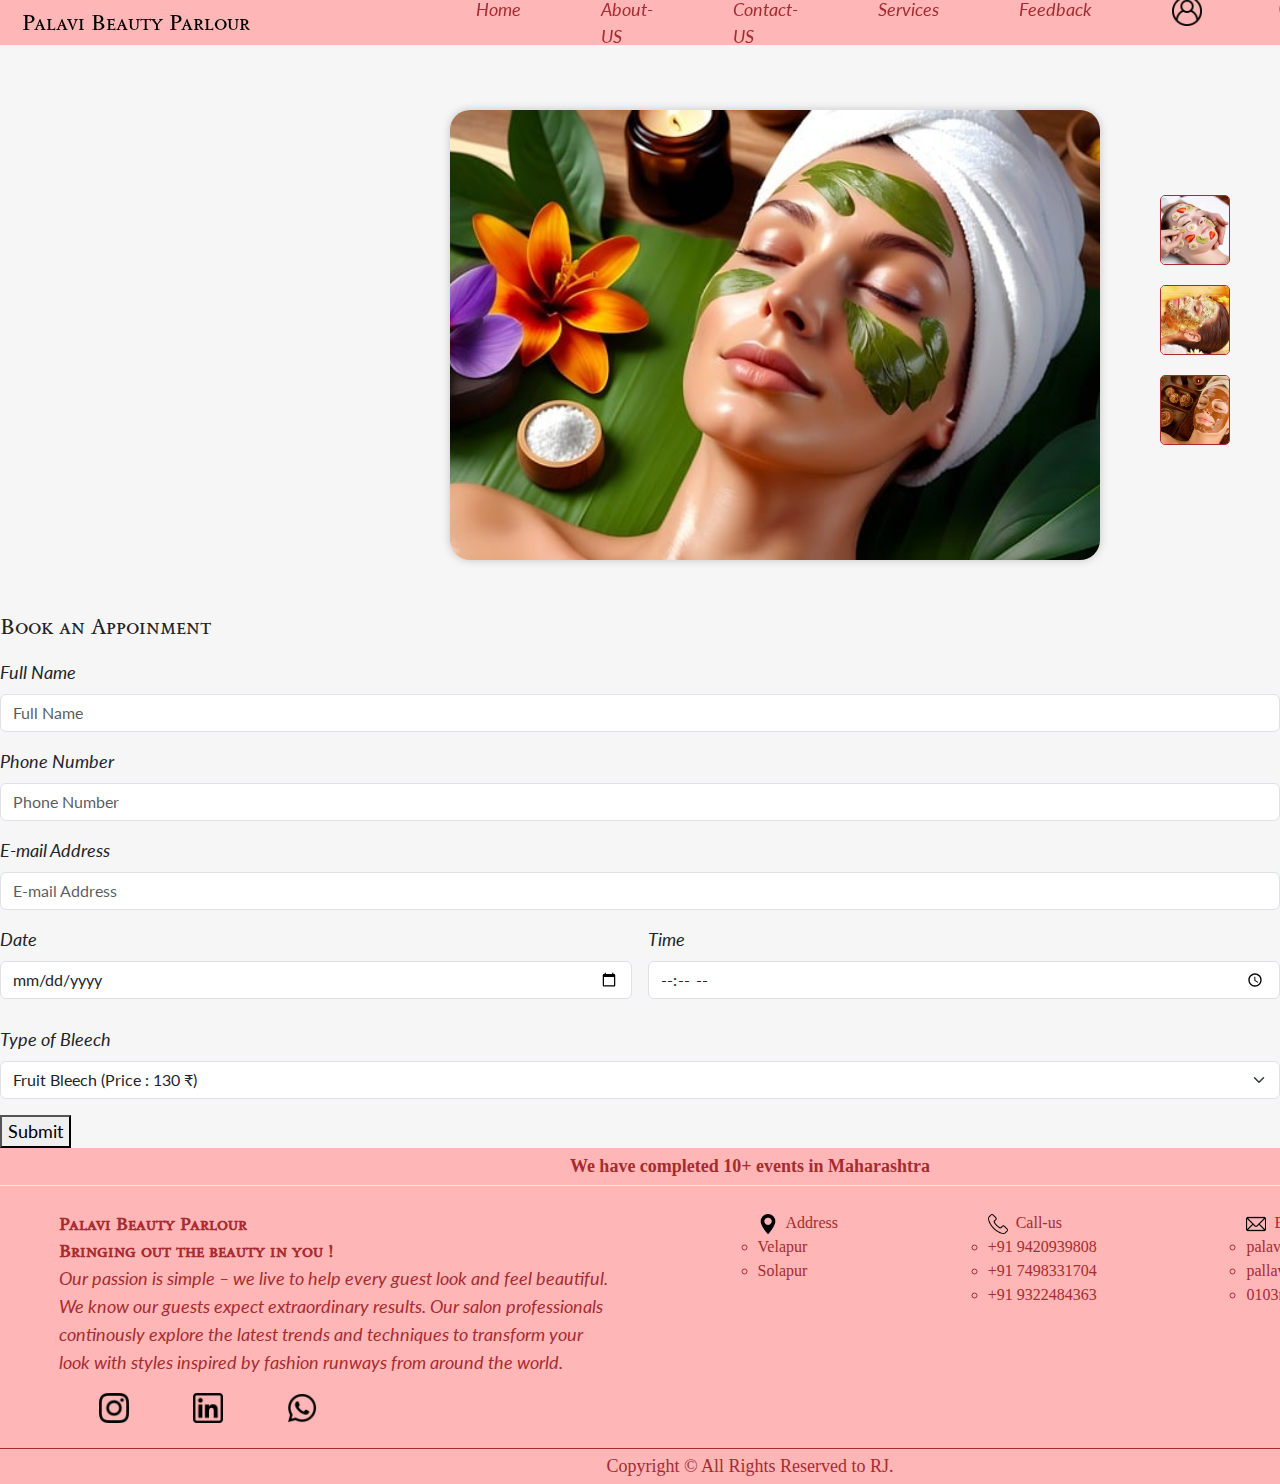
<file: service-pages/bleech.html>
<!DOCTYPE html>
<html lang="en">
<head>
    <meta charset="UTF-8">
    <meta name="viewport" content="width=device-width, initial-scale=1.0">
    <title>Palavi Beauty Parlour- services-Bleech</title>
    <link href="https://cdn.jsdelivr.net/npm/bootstrap@5.3.3/dist/css/bootstrap.min.css" rel="stylesheet" integrity="sha384-QWTKZyjpPEjISv5WaRU9OFeRpok6YctnYmDr5pNlyT2bRjXh0JMhjY6hW+ALEwIH" crossorigin="anonymous">
    <script src="https://cdn.jsdelivr.net/npm/bootstrap@5.3.3/dist/js/bootstrap.bundle.min.js" integrity="sha384-YvpcrYf0tY3lHB60NNkmXc5s9fDVZLESaAA55NDzOxhy9GkcIdslK1eN7N6jIeHz" crossorigin="anonymous"></script>

    <link rel="stylesheet" href="./../css/style.css">
    <link rel="stylesheet" href="./../css/sub-pg.css">
</head>
<body id="body">
    <!--Header start-->
    <nav class="navbar navbar-expand-lg fixed-top ">
        <div class="container-fluid  custom-navbar">
          <a class="navbar-brand sedan-sc-regular custom-navbar-brand " href="#"  >Palavi Beauty Parlour</a>
          <button class="navbar-toggler" type="button" data-bs-toggle="collapse" data-bs-target="#navbarNavAltMarkup" aria-controls="navbarNavAltMarkup" aria-expanded="false" aria-label="Toggle navigation">
            <span class="navbar-toggler-icon"></span>
          </button>
          <div class="collapse navbar-collapse pg-name lato-bold-italic" id="navbarNavAltMarkup">
            <div class="navbar-nav ">
              <a class="nav-link links" href="./../index.html">Home</a>
              <a class="nav-link links" href="./../pages/about_us.html">About-US</a>
              <a class="nav-link links" href="./../pages/contact_us.html">Contact-US</a>
              <a class="nav-link links" href="./../pages/services.html">Services</a>
              <a class="nav-link links" href="./../pages/feedback.html">Feedback</a>
              <a class="nav-link links" href="./../pages/login.html"><img src="./../logo/login.png" height="30px"/></a>
              <img src="./../logo/night-mode.png" class="links theme-icon" height="38px" id="dark" onclick="darkmode()">
              <img src="./../logo/sun.png" class="links theme-icon" height="34px" id="light" onclick="lightmode()">
            </div>
          </div>
        </div>
      </nav>
     <!--Header end-->
     <!--main-body start-->
     <div class="img-div">
        <div>
          <img src="./../img/herbal.jpg" id="mainProductImage"/>
        </div>
        <div class="product-Images-Container">
          <img src="./../img/Fruit-facial.jpg" class="product-image" onclick="changeImage('./../img/Fruit-facial.jpg')"/>
          <img src="./../img/Gold-facial-768x358.jpg" class="product-image" onclick="changeImage('./../img/Gold-facial-768x358.jpg')"/>
          <img src="./../img/Chocolate-facial.jpg" class="product-image" onclick="changeImage('./../img/Chocolate-facial.jpg')"/>
        </div>
    </div>
     <p class="sedan-sc-regular page-heading">Book an Appoinment</p>
     <div class="apointment-d lato-bold-italic">
        <form>
            <div class="mb-3">
                <label for="formGroupExampleInput" class="form-label">Full Name </label>
                <input type="text" class="form-control" id="formGroupExampleInput" placeholder="Full Name" required>
            </div>
            <div class="mb-3">
                <label for="formGroupExampleInput2" class="form-label">Phone Number</label>
                <input type="number" class="form-control" id="formGroupExampleInput2" placeholder="Phone Number" required>
            </div>
            <div class="mb-3">
                <label for="formGroupExampleInput3" class="form-label">E-mail Address</label>
                <input type="email" class="form-control" id="formGroupExampleInput2" placeholder="E-mail Address" required>
            </div>
            <div class="row g-3">
                <div class="col">
                    <label for="formGroupExampleInput4" class="form-label">Date</label>
                    <input type="date" class="form-control" required>
                </div>
                    <div class="col">
                        <label for="formGroupExampleInput5" class="form-label">Time</label>
                        <input type="time" class="form-control" required>
                    </div>
            </div><br/>
            <div class="mb-3">
                <label for="inputState" class="form-label">Type of Bleech</label>
                    <select id="inputState" class="form-select" required>
                      <option selected>Fruit Bleech (Price : 130 ₹)</option>
                      <option>Diamond Bleech (Price : 150 ₹)</option>
                      <option>Gold Bleech (Price : 150 ₹)</option>
                      <option>Whitening Bleech (Price : 200 ₹)</option>
                      <option>D-Tan Bleech (Price : 250 ₹)</option>
                      <option>Oxy Glow Bleech (Price : 200 ₹)</option>
                    </select>
            </div>
            <button id="bookBtn" onclick="bookbtn()">Submit</button>
        </form>
     </div>
     <!--main-body end-->
      <!--footer start-->
      <footer class="footr">
        <div class="f">
            We have completed 10+ events in Maharashtra
        </div>
        <div class="ft">
          <div>
            <p class="description sedan-sc-regular"><b>Palavi Beauty Parlour<br/>Bringing out the beauty in you !</b><br/><span class="description-f lato-bold-italic">Our passion is simple – we live to help every guest look and feel beautiful.<br/> We know our guests expect extraordinary results. Our salon professionals<br/> continously explore the latest trends and techniques to transform your<br/> look with styles inspired by fashion runways from around the world.</span></p>
            <div>
              <a href="https://www.instagram.com/palavi_beautylife91?igsh=OWh2bHpkcnNiNmpw" target="_blank" ><img src="./../logo/instagram.png" class="social-logo"/></a>
              <a href="https://www.linkedin.com/in/rutuja-jadhav-893a55293?utm_source=share&utm_campaign=share_via&utm_content=profile&utm_medium=android_app" target="_blank" ><img src="./../logo/linkedin.png" class="social-logo"/></a>
              <a href="https://web.whatsapp.com/" target="_blank" ><img src="./../logo/whatsapp.png"class="social-logo"/></a>
            </div>
          </div>
            <div class="address">
                <ul type="circle">
                <img src="./../logo/maps.png"height="20px" />&nbsp;&nbsp;Address
                    <li><a href="https://maps.app.goo.gl/ck8WCd9jwUHxjPQt7" target="_blank" class="mp">Velapur</a></li>
                    <li><a href="https://maps.app.goo.gl/uJiYLRU4PK4J26rR8" target="_blank" class="mp">Solapur</a></li>
                </ul>
            </div>
            <div class="call-us">
                <ul type="circle">
                <img src="./../logo/call.png" height="20px"/>&nbsp;&nbsp;Call-us
                    <li><a href="tel:9420939808" target="_blank" class="cnt">+91 9420939808</a></li>
                    <li><a href="tel:7498331704" target="_blank" class="cnt">+91 7498331704</a></li>
                    <li><a href="tel:9322484363" target="_blank" class="cnt">+91 9322484363</a></li>
                </ul>
            </div>
            <div class="mail">
                <ul type="circle">
                    <img src="./../logo/email.png" height="20px" />&nbsp;&nbsp;Email us
                    <li><a href="mailto:palavibeauty@gmail.com" target="_blank" class="ml">palavibeauty@gmail.com</a></li>
                    <li><a href="mailto:pallavichougule@gmail.com" target="_blank" class="ml">pallavichougule@gmail.com</a></li>
                    <li><a href="mailto:0103rutujajadhav@gmail.com" target="_blank" class="ml">0103rutujajadhav@gmail.com</a></li>
                </ul>
            </div>
        </div>
        <div class="ft2">
            Copyright &copy; All Rights Reserved to RJ.
        </div>
    </footer>
    <!--footer end-->
  <script src="./../js/script.js"></script> 
  <script src="./../js/bleech.js"></script> 
</body>
</html>
    
</body>
</html>
    
</body>
</html>
</file>
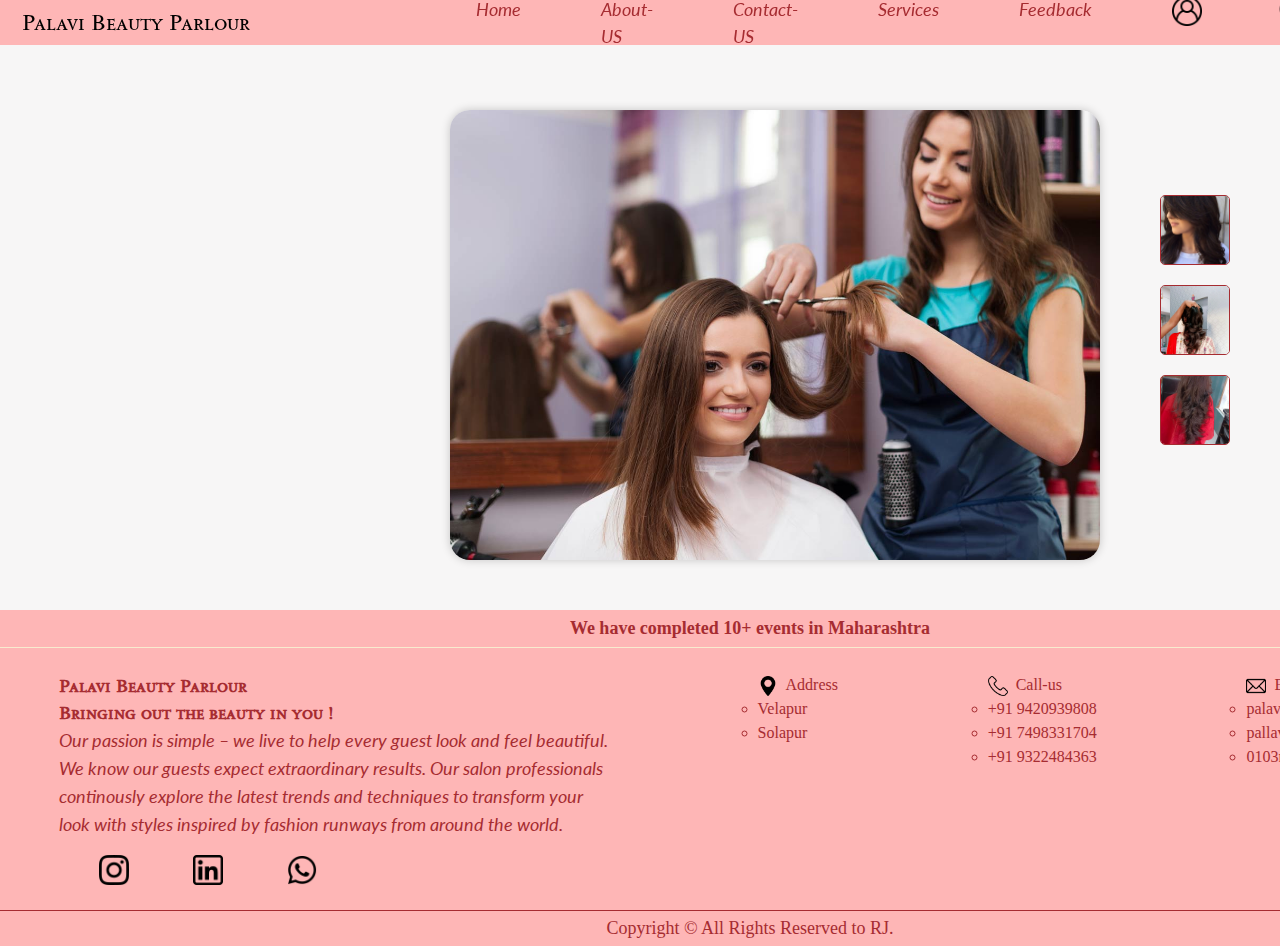
<file: service-pages/haircut.html>
<!DOCTYPE html>
<html lang="en">
<head>
    <meta charset="UTF-8">
    <meta name="viewport" content="width=device-width, initial-scale=1.0">
    <title>Palavi Beauty Parlour- services-HairCut</title>
    <link href="https://cdn.jsdelivr.net/npm/bootstrap@5.3.3/dist/css/bootstrap.min.css" rel="stylesheet" integrity="sha384-QWTKZyjpPEjISv5WaRU9OFeRpok6YctnYmDr5pNlyT2bRjXh0JMhjY6hW+ALEwIH" crossorigin="anonymous">
    <script src="https://cdn.jsdelivr.net/npm/bootstrap@5.3.3/dist/js/bootstrap.bundle.min.js" integrity="sha384-YvpcrYf0tY3lHB60NNkmXc5s9fDVZLESaAA55NDzOxhy9GkcIdslK1eN7N6jIeHz" crossorigin="anonymous"></script>

    <link rel="stylesheet" href="./../css/style.css">
    <link rel="stylesheet" href="./../css/sub-pg.css">
</head>
<body id="body">
    <!--Header start-->
    <nav class="navbar navbar-expand-lg fixed-top ">
        <div class="container-fluid  custom-navbar">
          <a class="navbar-brand sedan-sc-regular custom-navbar-brand " href="#"  >Palavi Beauty Parlour</a>
          <button class="navbar-toggler" type="button" data-bs-toggle="collapse" data-bs-target="#navbarNavAltMarkup" aria-controls="navbarNavAltMarkup" aria-expanded="false" aria-label="Toggle navigation">
            <span class="navbar-toggler-icon"></span>
          </button>
          <div class="collapse navbar-collapse pg-name lato-bold-italic" id="navbarNavAltMarkup">
            <div class="navbar-nav ">
              <a class="nav-link links" href="./../index.html">Home</a>
              <a class="nav-link links" href="./../pages/about_us.html">About-US</a>
              <a class="nav-link links" href="./../pages/contact_us.html">Contact-US</a>
              <a class="nav-link links" href="./../pages/services.html">Services</a>
              <a class="nav-link links" href="./../pages/feedback.html">Feedback</a>
              <a class="nav-link links" href="./../pages/login.html"><img src="./../logo/login.png" height="30px"/></a>
              <img src="./../logo/night-mode.png" class="links theme-icon" height="38px" id="dark" onclick="darkmode()">
              <img src="./../logo/sun.png" class="links theme-icon" height="34px" id="light" onclick="lightmode()">
            </div>
          </div>
        </div>
      </nav>
     <!--Header end-->
     <!--main-body start-->
     <div class="img-div">
        <div>
          <img src="./../img/haircut.jpg" id="mainProductImage"/>
        </div>
        <div class="product-Images-Container">
          <img src="./../img/stepcut.jpg" class="product-image"  onclick="changeImage('./../img/stepcut.jpg')"/>
          <img src="./../img/haircut2.jpeg" class="product-image" onclick="changeImage('./../img/haircut2.jpeg')"/>
          <img src="./../img/haircut3.jpeg" class="product-image" onclick="changeImage('./../img/haircut3.jpeg')"/>
        </div>
    </div>
     <!--main-body end-->
      <!--footer start-->
      <footer class="footr">
        <div class="f">
            We have completed 10+ events in Maharashtra
        </div>
        <div class="ft">
          <div>
            <p class="description sedan-sc-regular"><b>Palavi Beauty Parlour<br/>Bringing out the beauty in you !</b><br/><span class="description-f lato-bold-italic">Our passion is simple – we live to help every guest look and feel beautiful.<br/> We know our guests expect extraordinary results. Our salon professionals<br/> continously explore the latest trends and techniques to transform your<br/> look with styles inspired by fashion runways from around the world.</span></p>
            <div>
              <a href="https://www.instagram.com/palavi_beautylife91?igsh=OWh2bHpkcnNiNmpw" target="_blank" ><img src="./../logo/instagram.png" class="social-logo"/></a>
              <a href="https://www.linkedin.com/in/rutuja-jadhav-893a55293?utm_source=share&utm_campaign=share_via&utm_content=profile&utm_medium=android_app" target="_blank" ><img src="./../logo/linkedin.png" class="social-logo"/></a>
              <a href="https://web.whatsapp.com/" target="_blank" ><img src="./../logo/whatsapp.png"class="social-logo"/></a>
            </div>
          </div>
            <div class="address">
                <ul type="circle">
                <img src="./../logo/maps.png"height="20px" />&nbsp;&nbsp;Address
                    <li><a href="https://maps.app.goo.gl/ck8WCd9jwUHxjPQt7" target="_blank" class="mp">Velapur</a></li>
                    <li><a href="https://maps.app.goo.gl/uJiYLRU4PK4J26rR8" target="_blank" class="mp">Solapur</a></li>
                </ul>
            </div>
            <div class="call-us">
                <ul type="circle">
                <img src="./../logo/call.png" height="20px"/>&nbsp;&nbsp;Call-us
                    <li><a href="tel:9420939808" target="_blank" class="cnt">+91 9420939808</a></li>
                    <li><a href="tel:7498331704" target="_blank" class="cnt">+91 7498331704</a></li>
                    <li><a href="tel:9322484363" target="_blank" class="cnt">+91 9322484363</a></li>
                </ul>
            </div>
            <div class="mail">
                <ul type="circle">
                    <img src="./../logo/email.png" height="20px" />&nbsp;&nbsp;Email us
                    <li><a href="mailto:palavibeauty@gmail.com" target="_blank" class="ml">palavibeauty@gmail.com</a></li>
                    <li><a href="mailto:pallavichougule@gmail.com" target="_blank" class="ml">pallavichougule@gmail.com</a></li>
                    <li><a href="mailto:0103rutujajadhav@gmail.com" target="_blank" class="ml">0103rutujajadhav@gmail.com</a></li>
                </ul>
            </div>
        </div>
        <div class="ft2">
            Copyright &copy; All Rights Reserved to RJ.
        </div>
    </footer>
    <!--footer end-->
  <script src="./../js/script.js"></script> 
  <script src="./../js/hair.js"></script> 
</body>
</html>
    
</body>
</html>
    
</body>
</html>
</file>
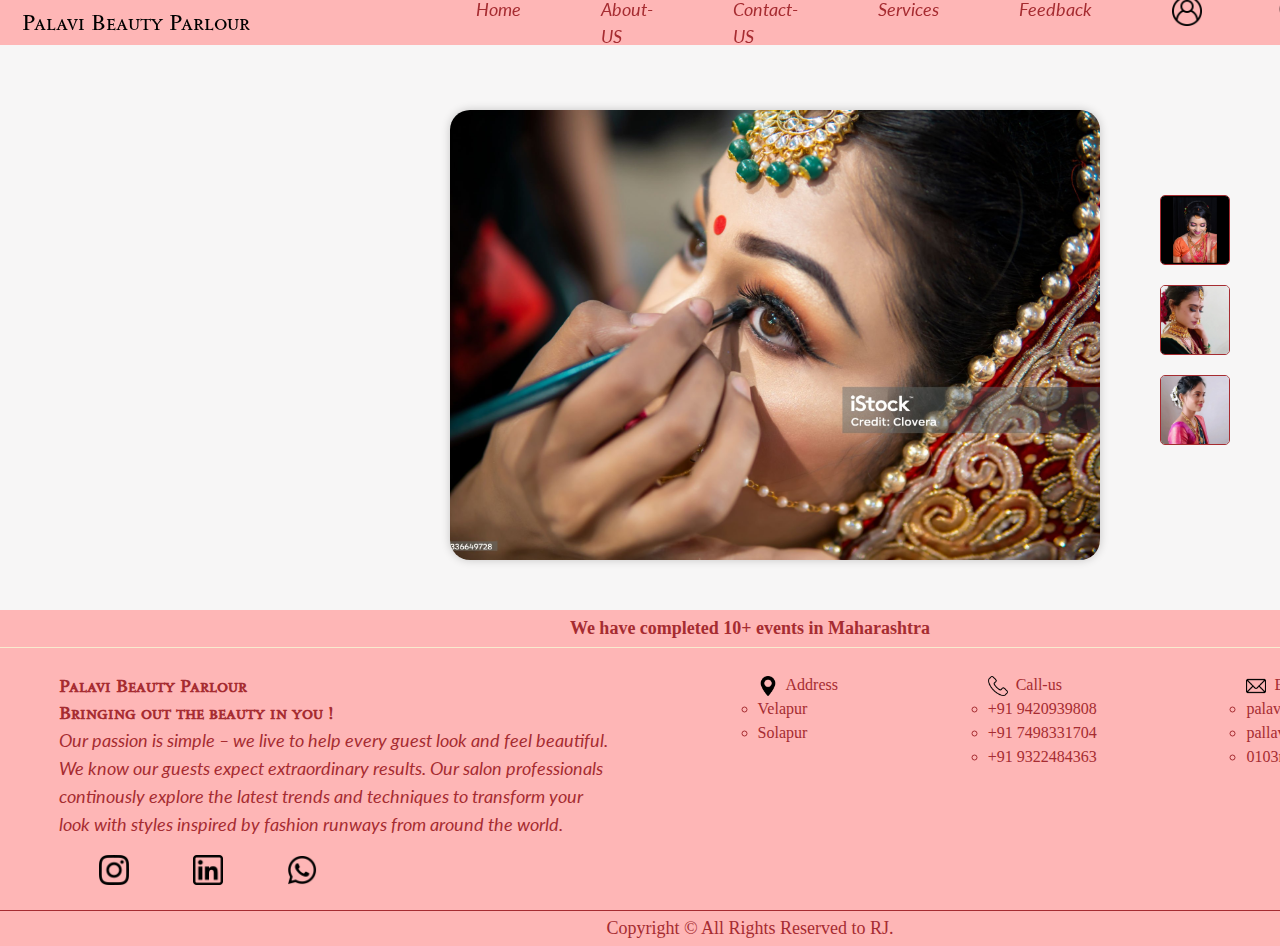
<file: service-pages/makeup.html>
<!DOCTYPE html>
<html lang="en">
<head>
    <meta charset="UTF-8">
    <meta name="viewport" content="width=device-width, initial-scale=1.0">
    <title>Palavi Beauty Parlour- services-MakeUp</title>
    <link href="https://cdn.jsdelivr.net/npm/bootstrap@5.3.3/dist/css/bootstrap.min.css" rel="stylesheet" integrity="sha384-QWTKZyjpPEjISv5WaRU9OFeRpok6YctnYmDr5pNlyT2bRjXh0JMhjY6hW+ALEwIH" crossorigin="anonymous">
    <script src="https://cdn.jsdelivr.net/npm/bootstrap@5.3.3/dist/js/bootstrap.bundle.min.js" integrity="sha384-YvpcrYf0tY3lHB60NNkmXc5s9fDVZLESaAA55NDzOxhy9GkcIdslK1eN7N6jIeHz" crossorigin="anonymous"></script>

    <link rel="stylesheet" href="./../css/style.css">
    <link rel="stylesheet" href="./../css/sub-pg.css">
</head>
<body id="body">
    <!--Header start-->
    <nav class="navbar navbar-expand-lg fixed-top ">
        <div class="container-fluid  custom-navbar">
          <a class="navbar-brand sedan-sc-regular custom-navbar-brand " href="#"  >Palavi Beauty Parlour</a>
          <button class="navbar-toggler" type="button" data-bs-toggle="collapse" data-bs-target="#navbarNavAltMarkup" aria-controls="navbarNavAltMarkup" aria-expanded="false" aria-label="Toggle navigation">
            <span class="navbar-toggler-icon"></span>
          </button>
          <div class="collapse navbar-collapse pg-name lato-bold-italic" id="navbarNavAltMarkup">
            <div class="navbar-nav ">
              <a class="nav-link links" href="./../index.html">Home</a>
              <a class="nav-link links" href="./../pages/about_us.html">About-US</a>
              <a class="nav-link links" href="./../pages/contact_us.html">Contact-US</a>
              <a class="nav-link links" href="./../pages/services.html">Services</a>
              <a class="nav-link links" href="./../pages/feedback.html">Feedback</a>
              <a class="nav-link links" href="./../pages/login.html"><img src="./../logo/login.png" height="30px"/></a>
              <img src="./../logo/night-mode.png" class="links theme-icon" height="38px" id="dark" onclick="darkmode()">
              <img src="./../logo/sun.png" class="links theme-icon" height="34px" id="light" onclick="lightmode()">
            </div>
          </div>
        </div>
      </nav>
     <!--Header end-->
     <!--main-body start-->
     <div class="img-div">
        <div>
          <img src="./../img/bridal-makeup.jpg" id="mainProductImage"/>
        </div>
        <div class="product-Images-Container">
          <img src="./../img/Me.jpeg" class="product-image"  onclick="changeImage('./../img/Me.jpeg')"/>
          <img src="./../img/Makeup1.jpeg" class="product-image" onclick="changeImage('./../img/Makeup1.jpeg')"/>
          <img src="./../img/Makeup2.jpeg" class="product-image" onclick="changeImage('./../img/Makeup2.jpeg')"/>
        </div>
    </div>
     <!--main-body end-->
      <!--footer start-->
      <footer class="footr">
        <div class="f">
            We have completed 10+ events in Maharashtra
        </div>
        <div class="ft">
          <div>
            <p class="description sedan-sc-regular"><b>Palavi Beauty Parlour<br/>Bringing out the beauty in you !</b><br/><span class="description-f lato-bold-italic">Our passion is simple – we live to help every guest look and feel beautiful.<br/> We know our guests expect extraordinary results. Our salon professionals<br/> continously explore the latest trends and techniques to transform your<br/> look with styles inspired by fashion runways from around the world.</span></p>
            <div>
              <a href="https://www.instagram.com/palavi_beautylife91?igsh=OWh2bHpkcnNiNmpw" target="_blank" ><img src="./../logo/instagram.png" class="social-logo"/></a>
              <a href="https://www.linkedin.com/in/rutuja-jadhav-893a55293?utm_source=share&utm_campaign=share_via&utm_content=profile&utm_medium=android_app" target="_blank" ><img src="./../logo/linkedin.png" class="social-logo"/></a>
              <a href="https://web.whatsapp.com/" target="_blank" ><img src="./../logo/whatsapp.png"class="social-logo"/></a>
            </div>
          </div>
            <div class="address">
                <ul type="circle">
                <img src="./../logo/maps.png"height="20px" />&nbsp;&nbsp;Address
                    <li><a href="https://maps.app.goo.gl/ck8WCd9jwUHxjPQt7" target="_blank" class="mp">Velapur</a></li>
                    <li><a href="https://maps.app.goo.gl/uJiYLRU4PK4J26rR8" target="_blank" class="mp">Solapur</a></li>
                </ul>
            </div>
            <div class="call-us">
                <ul type="circle">
                <img src="./../logo/call.png" height="20px"/>&nbsp;&nbsp;Call-us
                    <li><a href="tel:9420939808" target="_blank" class="cnt">+91 9420939808</a></li>
                    <li><a href="tel:7498331704" target="_blank" class="cnt">+91 7498331704</a></li>
                    <li><a href="tel:9322484363" target="_blank" class="cnt">+91 9322484363</a></li>
                </ul>
            </div>
            <div class="mail">
                <ul type="circle">
                    <img src="./../logo/email.png" height="20px" />&nbsp;&nbsp;Email us
                    <li><a href="mailto:palavibeauty@gmail.com" target="_blank" class="ml">palavibeauty@gmail.com</a></li>
                    <li><a href="mailto:pallavichougule@gmail.com" target="_blank" class="ml">pallavichougule@gmail.com</a></li>
                    <li><a href="mailto:0103rutujajadhav@gmail.com" target="_blank" class="ml">0103rutujajadhav@gmail.com</a></li>
                </ul>
            </div>
        </div>
        <div class="ft2">
            Copyright &copy; All Rights Reserved to RJ.
        </div>
    </footer>
    <!--footer end-->
  <script src="./../js/script.js"></script> 
  <script src="./../js/makeup.js"></script> 
</body>
</html>
    
</body>
</html>
    
</body>
</html>
</file>
<file: css/style.css>
@import url('https://fonts.googleapis.com/css2?family=Sedan+SC&display=swap');
@import url('https://fonts.googleapis.com/css2?family=Lato:ital,wght@0,100;0,300;0,400;0,700;0,900;1,100;1,300;1,400;1,700;1,900&family=Sedan+SC&display=swap');

.sedan-sc-regular {
    font-family: "Sedan SC", serif;
    font-weight: 400;
    font-style: normal;
    font-size: 22px;
}

.lato-bold-italic {
    font-family: "Lato", sans-serif;
    font-weight: 400;
    font-style: italic;
    font-size: 18px;
}
*{
   
}
body{
    background-color: #f7f6f6;
}

.navbar{
    background-color: #FEB6B6;
    height: 45px;
}
.custom-navbar-brand {
    padding-left: 10px;
}

.pg-name{
    padding-left: 170px;
}

.links{
    margin: 0 32px;
    color: #A62C31;
}

#dark{
    padding-top: 4px;
}
#light{
    padding-top: 8px;
}
.dark{
    background-color: rgb(59, 59, 59);
    color: white;
}
.light{
    background-color: #f7f6f6;
    color: black;
}
.theme-icon{
    cursor: pointer;        
}
.active{
    border: 1px solid black;
}




.footr{
    width: 1500px;
}
.f{
    background-color: #FEB6B6;
    text-align: center;
    color:#A62C31;
    font-weight: bolder;
    font-size: 18px;
    font-family: 'Lora', serif;
    padding: 5px 5px;
    margin-bottom: -10px;
    margin-left: -10px;
    margin-right: -10px;
}
.social-logo{
    height: 30px;
    margin: 0 20px;
    padding-left: 20px;
}
.ft{
    margin-top: 10px;
    font-family: 'Lora', serif;
    background-color: #FEB6B6;
    border-top:1px solid #F8EBCF;
    display: flex;
    flex-direction: row;
    justify-content: space-around;
    padding: 25px 10px;
    color:#A62C31;
    margin-left: -10px;
    margin-right: -10px;
}
.ft .description{
    font-size:18px;
    color:#A62C31;
}
.description-f{
    font-size: 18px;
    color:#A62C31;
}

.ft .address{
    display: flex;
    flex-direction: column;
    align-items: flex-start;
    color:#A62C31;
}
.ft .address .mp{
    text-decoration: none;
    color:#A62C31;
}
.ft .call-us{
    text-align: left;
}
.ft .call-us .cnt{
    text-decoration: none;
    color:#A62C31;
}
.ft .mail{
    text-align: left;
}
.ft .mail .ml{
    text-decoration: none;
    color:#A62C31;
}
.ft2{
    font-family: 'Lora', serif;
    background-color: #FEB6B6;
    color: #A62C31;
    border-top:1px solid #A62C31;
    font-size: 18px;
    text-align: center;
    padding-top: 4px;
    padding-bottom: 4px;
    margin-bottom: -10px;
    margin-left: -10px;
    margin-right: -10px;
}


@media (min-width: 500px) and (max-width: 768px){ 
    .footr{
        width: 622px;
    }
    .ft{
        display: flex;
        flex-direction: column;
    }
    .address{
        margin-top: 20px;
    }
}
@media (min-width: 768px) and (max-width: 992px){
    .footr{
        width: 850px;
    }
    .ft{
        display: flex;
        flex-direction: column;
    }
    .address{
        margin-top: 20px;
    }
}
</file>
<file: css/contact.css>
body{
    background-color: #f7f6f6;
}
.main-d{
  margin-bottom: 60px;
 
}
.submain-d1{
    display: flex;
    flex-direction: row;
    text-align: center;
    align-items: center;
    margin-left: 50px;
   
}
.contact-logo{
    height: 50px ;
    background-color: #FFE5E6;
    border-radius: 10px ;
    padding: 8px;
}
.datail{
    text-decoration: none;
    
}
.info{
    width: 300px;
    font-size: 15px;
}
.d{
    margin: 80px 20px;
}
.submain-d2{
    display: flex;
    flex-direction: row;
    text-align: center;
    align-items: center;
    background-color: #FFE5E6;
    width: 850px;
    margin-left: 320px;
}
.d2{
    margin: 10px 50px;
    color: black;
}
.Head1{
    text-align: center;
    align-items: start;
    padding-top: 20px ;
    padding-bottom: 20px
}
.pg-heading{
    font-size: 34px;
}
.input{
    width: 300px;
}
.Head2{
    padding-top: 20px;
}

.ta{
    margin-left: 16px;
    width: 280px;
}
#enquireBtn{
    margin: 35px 60px;
    width: 70%;
	height: 40px;
	justify-content: center;
	display: block;
	color: white;
	background:#A62C31;
	font-size: 1em;
	font-weight: bold;
	outline: none;
	border: none;
	border-radius: 5px;
	transition: .2s ease-in;
	cursor: pointer;
    border-radius: 20px;
}
.image{
    height: 620px;
}
</file>
<file: css/feedback.css>
body{
    background-color: #f7f6f6;
}
.reviewbody{
    display: flex;
    flex-direction: column;
    align-items: center;
    justify-content:center ;
    margin-top: 80px ;
    
}
.container {
     display: flex;
    align-items: center;
    text-align: center;
    justify-content: center;
    margin-top: 5px;
}
    
.card {
    max-width: 33rem;
    background-color:#FFE5E6;
    margin: 50px auto;
    margin-bottom: 110px;
    margin-top: 25px;
    padding: 1rem;
    box-shadow: 5px 5px 10px rgb(86, 85, 85);
    width: 100%;
    border-radius: 0.5rem;
    text-align: center;
}
.card h1{
    font-size: 32px;
    font-weight: bold;
}
.rating{
    text-align: center;
    font-size: 22px ;
}
    
.star {
    height: 70px;
    padding: 10px;
    margin-bottom: 20px;
    cursor: pointer;
}
        
.ta{
    padding: 20px 100px;
    margin: 20px;
}
.review_card{
    display: flex;
    flex-direction: column;
    align-items: center;
    justify-content: center;
    margin: 20px;
    margin-bottom: 0;
    font-size: 22px;
    font-weight:bold;       
}
        
.sbtn{
    font-size: 22px ;
    padding: 5px 30px;
    margin: 25px;
    border: none;
    background:#A62C31;
    color: white;
    border-radius: 50px;
    cursor: pointer;
}
</file>
<file: css/login.css>
body{
    background-color: #f7f6f6;
}
.formbody {
    width: 100%;
    height: 100vh;
    display: flex;
    align-items: center;
    justify-content: center;
    color: black;
}
.formcontainer {
    display: flex;
    align-items: center;
    flex-direction: column;
    justify-content: center;
    position: absolute;
    top: 48%;
    left: 50%;
    transform: translate(-50%,-50%);
    padding: 50px;
    width: 380px;
    background-color:#FFE5E6 ;
    border-radius: 10px;
    box-shadow: 0px 8px 16px 0px #b7b5b5;
    margin-top: 50px;
}
.formcontainer h1 {
    margin-bottom: 2rem;
    font-size: 32px;
    font-weight: bold;
}
form {
    display: flex;
    justify-content: center;
    flex-direction: column;
    align-items: center;
}
label {
    width: 90%;
    margin-bottom: 5px;
}
.formcontainer form input {
    border-radius: 20px;
    width: 16rem;
    outline: none;
    padding: 10px 10px;
    margin-bottom: 1rem;
    border: 1px solid #A62C31;
}
.for{
    margin-top:-20px;
    text-decoration: none;
}
button {
    width: 100%;
	height: 40px;
	justify-content: center;
	display: block;
	color: white;
	background:#A62C31;
	font-size: 1em;
	font-weight: bold;
	margin-top: 20px;
	outline: none;
	border: none;
	border-radius: 5px;
	transition: .2s ease-in;
	cursor: pointer;
    border-radius: 20px;
}
.link{
    text-align: center;
    margin-top: 20px;
}
</file>
<file: css/register.css>
body{
    background-color: #f7f6f6;
}
.formbody {
    width: 100%;
    height: 100vh;
    display: flex;
    align-items: center;
    justify-content: center;
    margin-bottom: 180px;
    color: black;
}
.formcontainer {
    display: flex;
    align-items: center;
    flex-direction: column;
    justify-content: center;
    position: absolute;
    top: 46%;
    left: 50%;
    transform: translate(-50%,-50%);
    padding: 70px;
    width: 390px;
    height:auto;
    background-color:#FFE5E6 ;
    border-radius: 10px;
    box-shadow: 0px 8px 16px 0px #b7b5b5;
    margin-top: 170px;
    
}
.formcontainer h1 {
    margin-bottom: 2rem;
    font-size: 32px;
    font-weight: bold;
}
.heading{
    text-align: center;
}
.heading:hover{
    font-size: 40px;
    transition: 1s;
}


.formcontainer form input {
    border-radius: 20px;
    width: 16rem;
    outline: none;
    padding: 5px 10px;
    border: 1px solid rgb(133, 129, 129);
    font-size: small;
}

.formcontainer h1 {
    margin-bottom: 30px;
    font-size:xx-large;
    margin-top: -30px;
}
.Head1{
    font-size: 15px;
    text-align: center;
}

.formcontainer form {
    display: flex;
    justify-content: center;
    flex-direction: column;
    align-items: center;
}

.formcontainer form label {
    width: 90%;
    margin-bottom: 5px;
}

button {
    width: 100%;
	height: 40px;
	justify-content: center;
	display: block;
	color: white;
	background:#A62C31;
    font-size: 1em;
	font-weight: bold;
	margin-top: 20px;
	outline: none;
	border: none;
	border-radius: 5px;
	transition: .2s ease-in;
	cursor: pointer;
    border-radius: 20px;
}
.input{
    height: 35px;
   
}
</file>
<file: css/review.css>
.reviewbody{
    display: flex;
    flex-direction: column;
    align-items: center;
    justify-content:center ;
    margin-top: 30px ;
    
}
.container {
     display: flex;
    align-items: center;
    text-align: center;
    justify-content: center;
    margin-top: 5px;
}
    
.card {
    max-width: 33rem;
    background-color:#FFE5E6;
    margin: 50px auto;
    margin-bottom: 110px;
    margin-top: 25px;
    padding: 1rem;
    box-shadow: 5px 5px 10px rgb(86, 85, 85);
    width: 100%;
    border-radius: 0.5rem;
    text-align: center;
}
.card h1{
    font-size: 32px;
    font-weight: bold;
}
.rating{
    text-align: center;
    font-size: 22px ;
}
    
.star {
    height: 70px;
    padding: 10px;
    margin-bottom: 20px;
    cursor: pointer;
}
        
.ta{
    padding: 20px 100px;
    margin: 20px;
}
.review_card{
    display: flex;
    flex-direction: column;
    align-items: center;
    justify-content: center;
    margin: 20px;
    margin-bottom: 0;
    font-size: 22px;
    font-weight:bold;       
}
        
.sbtn{
    font-size: 22px ;
    padding: 5px 30px;
    margin: 25px;
    border: none;
    background:#A62C31;
    color: white;
    border-radius: 50px;
    cursor: pointer;
}
</file>
<file: css/sub-pg.css>
.img-div{
    display: flex;
    flex-direction: row;
    margin-top: 50px;
    margin-bottom: 50px;
}
#mainProductImage{
    width: 650px;
    height: 450px;
    object-fit: cover;
    border: none;
    border-radius: 20px;
    box-shadow: 0 0 10px rgba(0, 0, 0, 0.2);
    margin-left: 450px;
    margin-top: 60px;
    display: block;
}
.product-Images-Container{
    display: flex;
    flex-direction: column;
    justify-content: center;
    margin-top: 50px;
}
.product-image{
    height: 70px;
    width: 70px;
    object-fit: cover;
    border: 1px solid #A62C31;
    border-radius: 5px;
    margin-left: 60px;
    margin-bottom: 20px;
    cursor: pointer;
}
</file>
